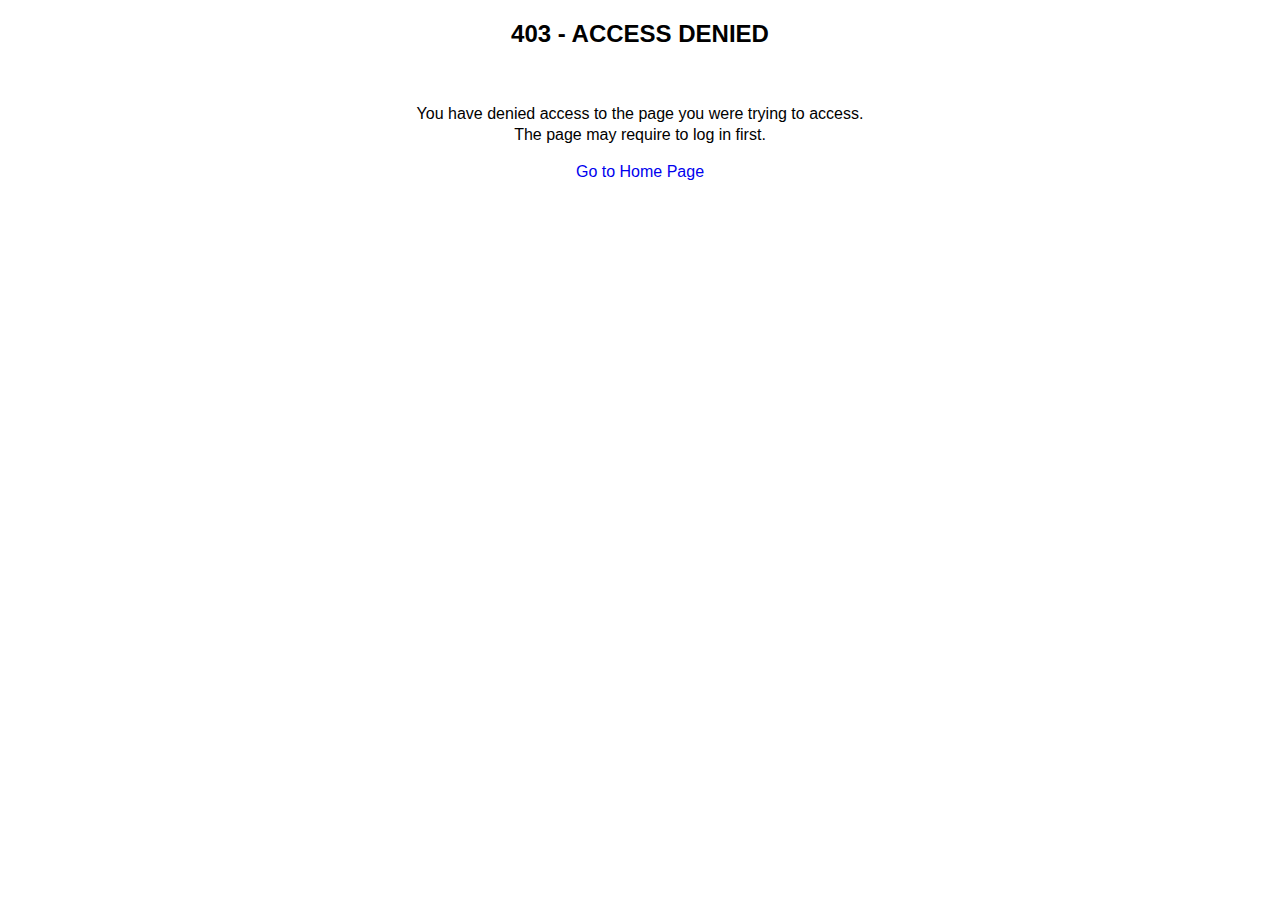
<file: error/error-403.htm>
﻿<!DOCTYPE html PUBLIC "-//W3C//DTD XHTML 1.0 Transitional//EN" "http://www.w3.org/TR/xhtml1/DTD/xhtml1-transitional.dtd">

<html xmlns="http://www.w3.org/1999/xhtml">
<head>
    <title>403 - Access Denied | Willaston Church of England Primary School</title>
    <link rel="stylesheet" media="screen" href="../styles/main.css" />
    <link rel="stylesheet" media="print" href="../styles/main.css" />
    <link rel="shortcut icon" href="../images/browsericon.jpg" />
</head>
<body>

<div class="outerbody">

        <div class="eventbackground">

            <div class="eventtext">
                <br />
                <h1 style="text-align:center">403 - Access Denied</h1>
                <br />
                <p style="text-align:center">You have denied access to the page you were trying to access. <br />The page may require to log in first. </p>
 
                <p style="text-align:center">
                <a href="../default.aspx" >Go to Home Page</a>
                </p>
        
            </div>
    </div>
    <div class="eventbackgroundbottom"></div>
</div>

</body>
</html>
</file>
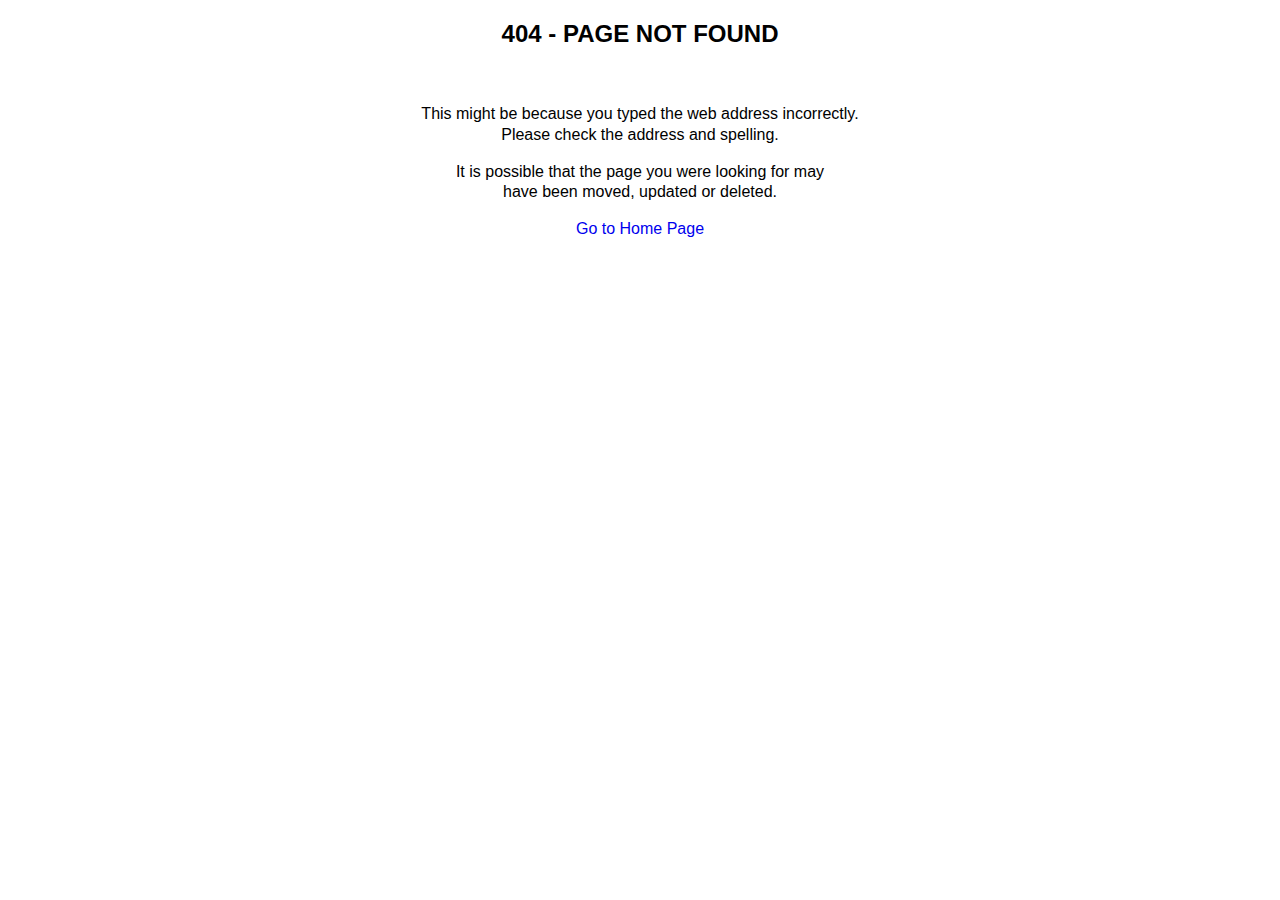
<file: error/error-404.htm>
﻿<!DOCTYPE html PUBLIC "-//W3C//DTD XHTML 1.0 Transitional//EN" "http://www.w3.org/TR/xhtml1/DTD/xhtml1-transitional.dtd">

<html xmlns="http://www.w3.org/1999/xhtml">
<head>
    <title>404 - Page Not Found | Willaston Church of England Primary School</title>
    <link rel="stylesheet" media="screen" href="../styles/main.css" />
    <link rel="stylesheet" media="print" href="../styles/main.css" />
    <link rel="shortcut icon" href="../images/browsericon.jpg" />
</head>
<body>

    <div class="outerbody">

        <div class="eventbackground">

            <div class="eventtext">
            <br />
            <h1 style="text-align:center">404 - Page Not Found</h1>
            <br />
            <p style="text-align:center">This might be because you typed the web address incorrectly. <br />Please check the address and spelling.</p>
            <p style="text-align:center">It is possible that the page you were looking for may <br />have been moved, updated or deleted.</p>

            <p style="text-align:center">
            <a href="../default.aspx" >Go to Home Page</a>
            </p>
          </div>
        </div>
        <div class="eventbackgroundbottom">

    </div>

</body>
</html>
</file>
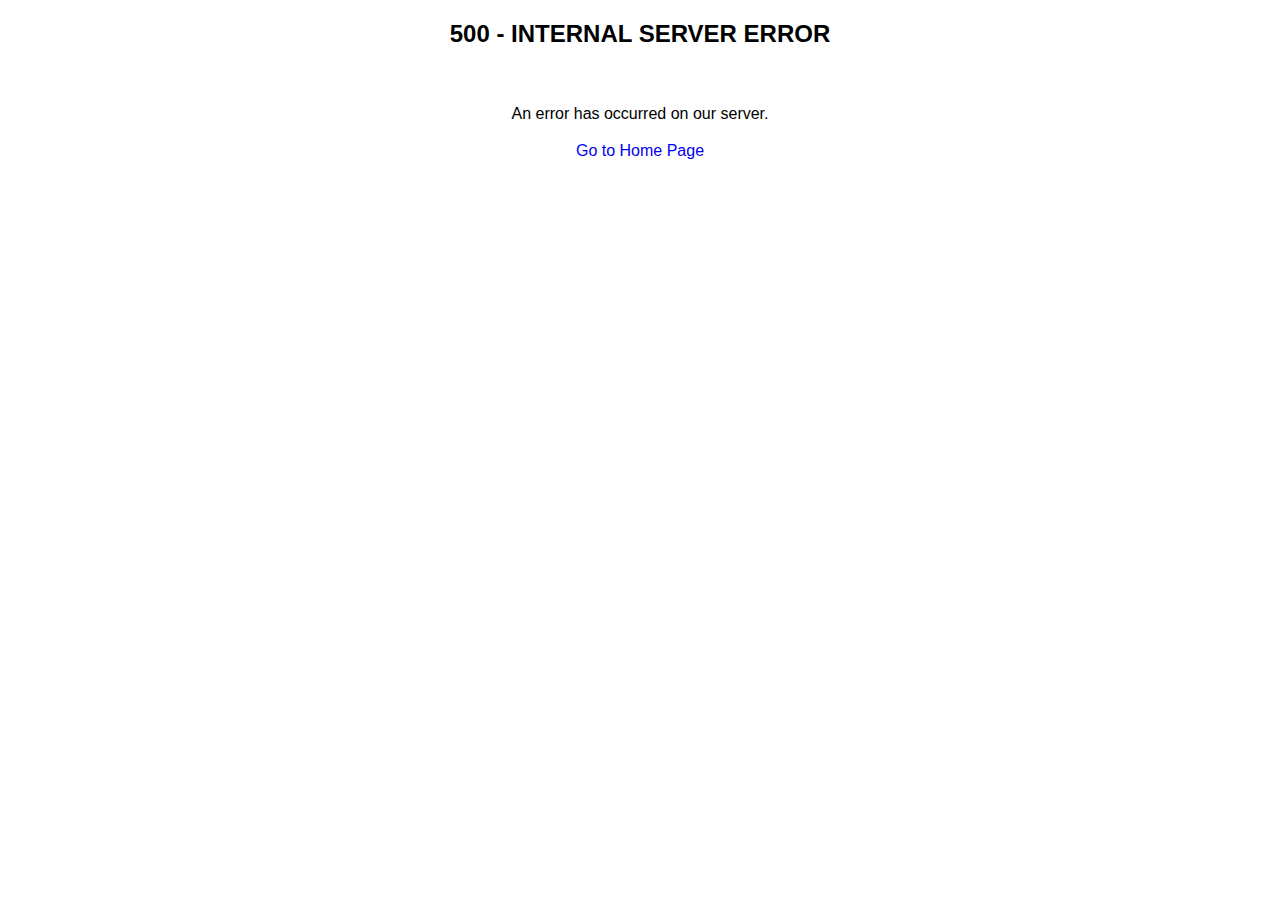
<file: error/error-500.htm>
﻿<!DOCTYPE html PUBLIC "-//W3C//DTD XHTML 1.0 Transitional//EN" "http://www.w3.org/TR/xhtml1/DTD/xhtml1-transitional.dtd">

<html xmlns="http://www.w3.org/1999/xhtml">
<head>
    <title>500 - Internal Server Error | Willaston Church of England Primary School</title>
    <link rel="stylesheet" media="screen" href="../styles/main.css" />
    <link rel="stylesheet" media="print" href="../styles/main.css" />
    <link rel="shortcut icon" href="../images/browsericon.jpg" />
</head>
<body>

    <div class="outerbody">

        <div class="eventbackground">

            <div class="eventtext">
                <br />
                <h1 style="text-align:center">500 - Internal Server Error</h1>
                <br />
                <p style="text-align:center">An error has occurred on our server.</p>
        
                <p style="text-align:center">
                <a href="../default.aspx" >Go to Home Page</a>
                </p>
            </div>
        </div>
        <div class="eventbackgroundbottom"></div>
</div>

</body>
</html>
</file>
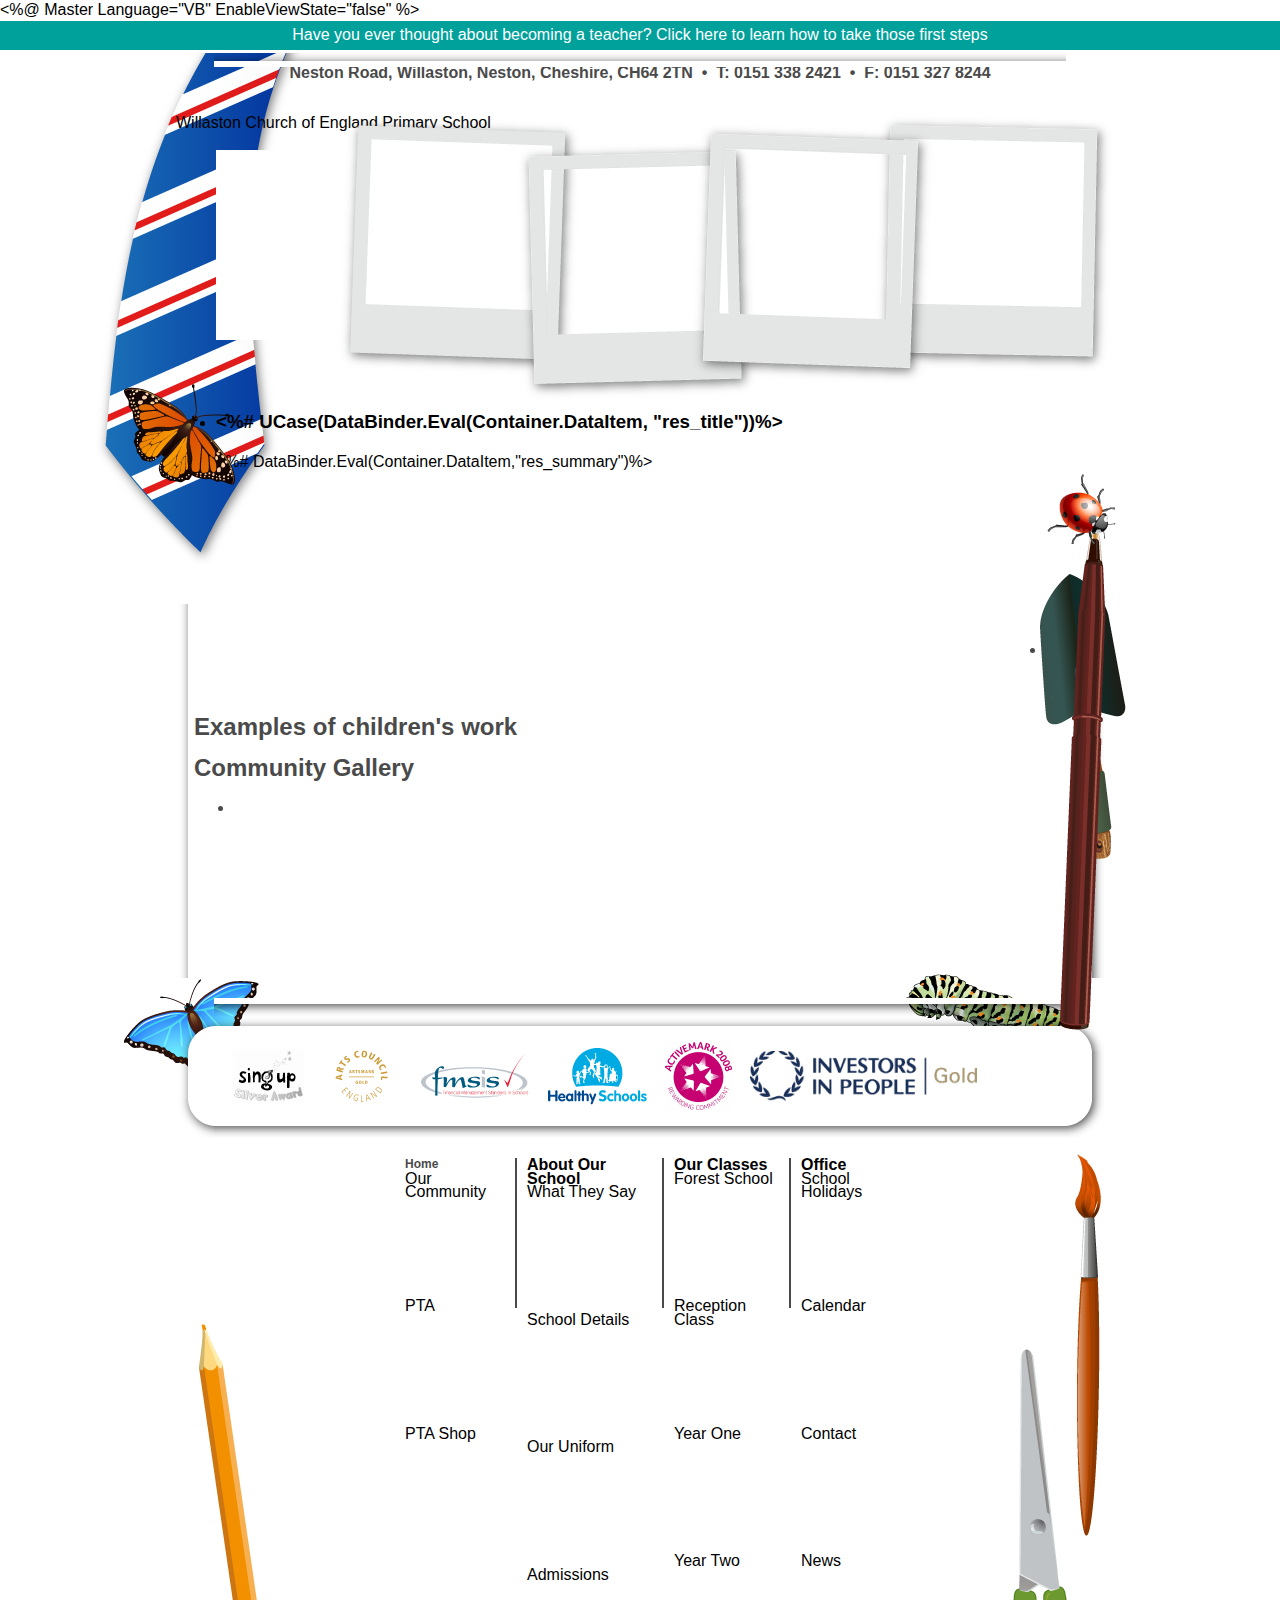
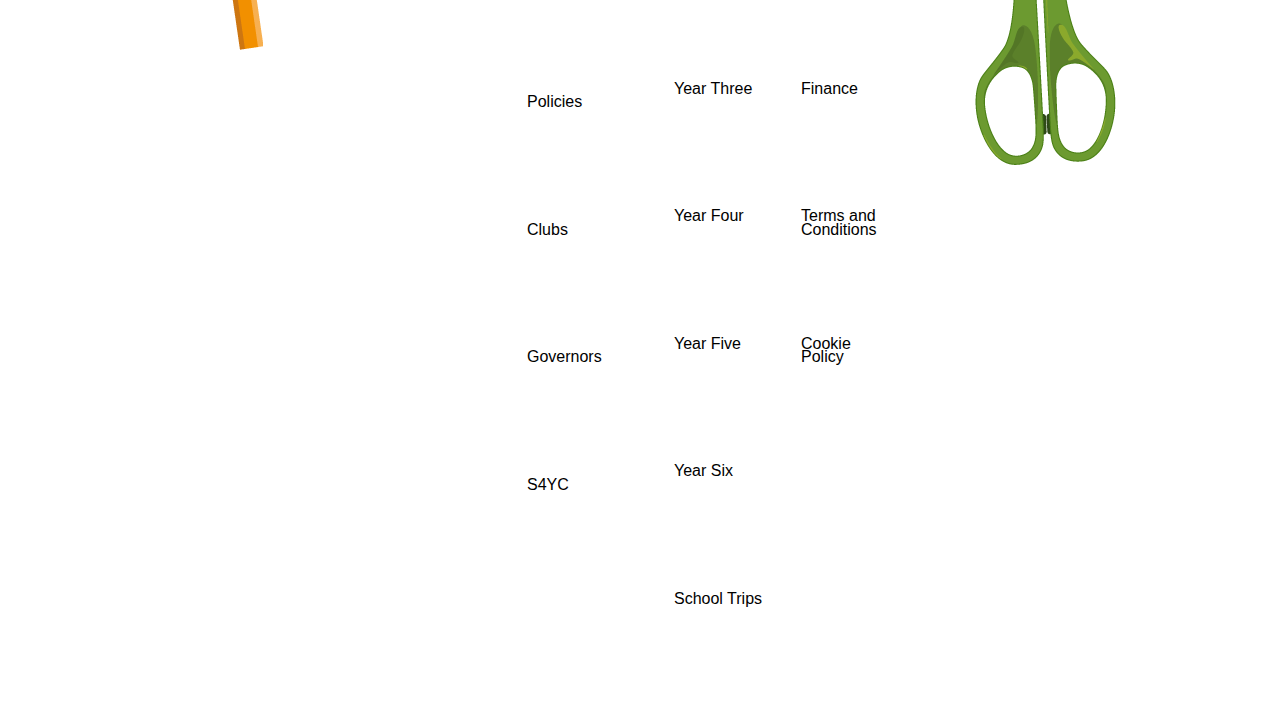
<file: masterpages/main.master.html>
﻿<%@ Master Language="VB" EnableViewState="false" %>

<!DOCTYPE html PUBLIC "-//W3C//DTD XHTML 1.0 Transitional//EN" "http://www.w3.org/TR/xhtml1/DTD/xhtml1-transitional.dtd">

<script runat="server">
    

    Protected Sub photoRPT_ItemDataBound(sender As Object, e As System.Web.UI.WebControls.RepeaterItemEventArgs)
        If e.Item.ItemType = ListItemType.Item Or e.Item.ItemType = ListItemType.AlternatingItem Then
            Dim photoHL As HyperLink = DirectCast(e.Item.FindControl("photoHL"), HyperLink)
            photoHL.NavigateUrl = "http://admin.liquidclients.co.uk/writedir/images/" & e.Item.DataItem("file_title")
            photoHL.Attributes.Add("rel", "lightbox")
            photoHL.Attributes.Add("style", "background-image: url(http://admin.liquidclients.co.uk/writedir/images/thumb/" & e.Item.DataItem("file_title") & ");")
        End If
    End Sub

    Protected Sub newstickerRPT_ItemDataBound(sender As Object, e As System.Web.UI.WebControls.RepeaterItemEventArgs)
        If e.Item.ItemType = ListItemType.Item Or e.Item.ItemType = ListItemType.AlternatingItem Then
            DirectCast(e.Item.FindControl("newsHL"), HyperLink).NavigateUrl = "~/office/default.aspx?id=news&item=" & e.Item.DataItem("pageurl")
        End If
    End Sub

    Protected Sub fileRPT_ItemDataBound(sender As Object, e As System.Web.UI.WebControls.RepeaterItemEventArgs)
        If e.Item.ItemType = ListItemType.Item Or e.Item.ItemType = ListItemType.AlternatingItem Then
            Dim str As String = e.Item.DataItem("file_displaytitle")
            str = Left(str, InStrRev(str, "(", -1, CompareMethod.Binary)-1)
            DirectCast(e.Item.FindControl("fileHL"), HyperLink).Text = str
        End If
    End Sub

    Protected Sub polaroidsRPT_ItemDataBound(sender As Object, e As System.Web.UI.WebControls.RepeaterItemEventArgs)
        If e.Item.ItemType = ListItemType.Item Or e.Item.ItemType = ListItemType.AlternatingItem Then
            Dim i As Integer = e.Item.ItemIndex
            If i / 4 > 0 Then i = Math.Floor(i - (Math.Floor(i / 4) * 4))
            i = i + 1
            Dim polaroidLI As HtmlGenericControl = DirectCast(e.Item.FindControl("polaroidLI"), HtmlGenericControl)
            
            polaroidLI.Attributes.Add("class", "polaroid" & i)
            polaroidLI.Attributes.Add("style", "background-image:url(http://admin.liquidclients.co.uk/writedir/images/thumb/" & e.Item.DataItem("file_title") & ");")
        End If
    End Sub
</script>

<html xmlns="http://www.w3.org/1999/xhtml">
<head runat="server">
    <title></title>
    <meta name="author" content="Liquid Solution" />

    <!-- required for mobile -->
    <meta charset="UTF-8" />
    <meta name="viewport" content="width=device-width, minimum-scale=1.0, maximum-scale=1.0" /> 
    <!-- stylesheets -->
    <link type="text/css" rel="stylesheet" href="http://fast.fonts.com/cssapi/5a9a6c56-2dc2-4f74-a767-16bdc6f12f5c.css"/>
    <link href="../styles/combined.css?v=1.1" rel="stylesheet" type="text/css" />
    
    <script src="https://ajax.googleapis.com/ajax/libs/jquery/1.7.2/jquery.min.js" type="text/javascript"></script>
    <script src="../script/jquery.innerfade.min.js" type="text/javascript"></script>
    <link rel="apple-touch-icon" href="../images/apple-touch-icon.png" />
    <asp:ContentPlaceHolder id="head" runat="server">
    </asp:ContentPlaceHolder>
    <script type="text/javascript">
        var _gaq = _gaq || [];
        _gaq.push(['_setAccount', 'UA-34165747-1']);
        _gaq.push(['_trackPageview']);

        (function () {
            var ga = document.createElement('script'); ga.type = 'text/javascript'; ga.async = true;
            ga.src = ('https:' == document.location.protocol ? 'https://ssl' : 'http://www') + '.google-analytics.com/ga.js';
            var s = document.getElementsByTagName('script')[0]; s.parentNode.insertBefore(ga, s);
        })();
    </script> 
    
</head>
<body id="body" runat="server">
    <form id="form1" runat="server">
        <div class="banner-top">
            <div class="outerbody">
                Have you ever thought about becoming a teacher? <asp:hyperlink runat="server" NavigateUrl="~/about-our-school/default.aspx?id=school-direct">Click here</asp:hyperlink> to learn how to take those first steps
            </div>
        </div>
        <div class="outerbody">
            <div class="contact_top">Neston Road, Willaston, <wbr>&#8203;<span class="nobr">Neston, Cheshire, CH64 2TN&nbsp;&nbsp;</span></wbr><wbr><span class="nobr">&#8203;&bull;&nbsp;&nbsp;T: 0151 338 2421&nbsp;&nbsp;</span></wbr><wbr><span class="nobr">&#8203;&bull;&nbsp;&nbsp;F: 0151 327 8244</span></ wbr></div>
            <div class="header">
                <asp:hyperlink runat="server" ID="logoHL" NavigateUrl="~/Default.aspx" CssClass="logo">Willaston Church of England Primary School</asp:hyperlink>
                <asp:Repeater runat="server" ID="polaroidsRPT" OnItemDataBound="polaroidsRPT_ItemDataBound">
                    <HeaderTemplate>
                        <ul class="polaroids">
                    </HeaderTemplate>
                    <ItemTemplate>
                        <li runat="server" id="polaroidLI"></li>
                    </ItemTemplate>
                    <FooterTemplate>
                        </ul>
                    </FooterTemplate>
                </asp:Repeater>
                <div class="frame1"></div>
                <div class="frame2"></div>
                <div class="frame3"></div>
                <div class="frame4"></div>
            </div>
            <asp:Panel runat="server" ID="tickerPNL" CssClass="ticker" Visible="false">
                <div class="t_tl"></div>
                <div class="t_t"></div>
                <div class="t_tfill"></div>
                <div class="t_tr"></div>
                <div class="t_l"></div>
                <div class="t_lfill"></div>
                <div class="t_r"></div>
                <div class="t_rfill"></div>
                <div class="t_wb">
                    <asp:repeater runat="server" ID="newstickerRPT" OnItemDataBound="newstickerRPT_ItemDataBound">
                        <HeaderTemplate>
                            <div class="ticker" id="newsticker-jcarousellite" style="top: 5px; height: 50px;">
                                <ul>
                        </HeaderTemplate>
                        <ItemTemplate>
                            <li><asp:hyperlink runat="server" ID="newsHL"><h3><%# UCase(DataBinder.Eval(Container.DataItem, "res_title"))%></h3>
                            <p><%# DataBinder.Eval(Container.DataItem,"res_summary")%></p></asp:hyperlink></li>
                        </ItemTemplate>
                        <FooterTemplate>
                            </ul></div>
                        </FooterTemplate>
                    </asp:repeater>
                </div>
                <div class="t_bl"></div>
                <div class="t_b"></div>
                <div class="t_bfill"></div>
                <div class="t_br"></div>    
            </asp:Panel>
            <div class="primarynav">
                <asp:HyperLink ID="homeHL" runat="server" CssClass="homemenu" NavigateUrl="~/" Text="Home" />
                <asp:HyperLink ID="aboutHL" runat="server" CssClass="aboutmenu" NavigateUrl="~/about-our-school/" Text="About Our School" />
                <asp:HyperLink ID="classesHL" runat="server" CssClass="classesmenu" NavigateUrl="~/our-classes/" Text="Our Classes" />
                <asp:HyperLink ID="officeHL" runat="server" CssClass="officemenu" NavigateUrl="~/office/" Text="Office" />
                <asp:HyperLink ID="communityHL" runat="server" CssClass="communitymenu" NavigateUrl="~/our-community/" Text="Our Community" />
                <asp:HyperLink ID="ptaHL" runat="server" CssClass="ptamenu" NavigateUrl="~/pta-shop/" Text="PTA Shop" />
                <br class="clear" />
            </div>
            
            <div runat="server" id="contentID">
                <div class="div_tl"></div>
                <div class="div_tb"></div>
                <div class="div_t"></div>
                <div class="div_tr"></div>
                <div class="content_outer">
                    <div class="content">
					 <h1 class="padmeH1"><asp:Literal ID="mpTitleLT" runat="server" Visible="false" /></h1>
                        <asp:Panel runat="server" ID="mapPNL" CssClass="map" Visible="false">
                            <asp:HyperLink runat="server" ID="map_forestHL" CssClass="map_forest" NavigateUrl="~/our-classes/Default.aspx?id=forest-school"></asp:HyperLink>
                            <asp:HyperLink runat="server" ID="map_officeHL" CssClass="map_office" NavigateUrl="~/office/"></asp:HyperLink>
                            <asp:HyperLink runat="server" ID="map_receptionHL" CssClass="map_reception" NavigateUrl="~/our-classes/Default.aspx?id=reception-class"></asp:HyperLink>
                            <asp:HyperLink runat="server" ID="map_tripsHL" CssClass="map_trips" NavigateUrl="~/our-classes/Default.aspx?id=school-trips"></asp:HyperLink>
                            <asp:HyperLink runat="server" ID="map_year1HL" CssClass="map_year1" NavigateUrl="~/our-classes/Default.aspx?id=year-one"></asp:HyperLink>
                            <asp:HyperLink runat="server" ID="map_year2HL" CssClass="map_year2" NavigateUrl="~/our-classes/Default.aspx?id=year-two"></asp:HyperLink>
                            <asp:HyperLink runat="server" ID="map_year3HL" CssClass="map_year3" NavigateUrl="~/our-classes/Default.aspx?id=year-three"></asp:HyperLink>
                            <asp:HyperLink runat="server" ID="map_year4HL" CssClass="map_year4" NavigateUrl="~/our-classes/Default.aspx?id=year-four"></asp:HyperLink>
                            <asp:HyperLink runat="server" ID="map_year5HL" CssClass="map_year5" NavigateUrl="~/our-classes/Default.aspx?id=year-five"></asp:HyperLink>
                            <asp:HyperLink runat="server" ID="map_year6HL" CssClass="map_year6" NavigateUrl="~/our-classes/Default.aspx?id=year-six"></asp:HyperLink>
                            <asp:HyperLink runat="server" ID="map_churchHL" CssClass="map_church" NavigateUrl="~/our-community/Default.aspx"></asp:HyperLink>
                        </asp:Panel>
                        <div class="submenu_center">
                        <asp:ContentPlaceHolder id="ContentPlaceHolder_SubMenu" runat="server">
                        </asp:ContentPlaceHolder>
                        </div>

                        <div class="content_inner curved">
                            
                            <asp:ContentPlaceHolder id="ContentPlaceHolder1" runat="server">
                            </asp:ContentPlaceHolder>

                            <asp:Repeater runat="server" ID="fileRPT" OnItemDataBound="fileRPT_ItemDataBound">
                                <HeaderTemplate>
                                    <ul class="redlist">
                                </HeaderTemplate>
                                <ItemTemplate>
                                    <li><asp:HyperLink runat="server" ID="fileHL" navigateurl='<%# "http://admin.liquidclients.co.uk/writedir/files/" & DataBinder.Eval(Container.DataItem,"file_title")%>'></asp:HyperLink></li>
                                </ItemTemplate>
                                <FooterTemplate>
                                    </ul>
                                </FooterTemplate>
                            </asp:Repeater>
                        </div>
                        <br class="clear" />
                        <asp:Panel runat="server" ID="galleryPNL" Visible="true" CssClass="gallery curved">
                            <asp:Panel runat="server" ID="classesPNL">
                                <h2>Examples of children's work</h2>
                            </asp:Panel>
                            <asp:Panel runat="server" ID="communityPNL" Visible="false">
                                <h2>Community Gallery</h2>
                            </asp:Panel>
                            <asp:Repeater runat="server" ID="photoRPT" OnItemDataBound="photoRPT_ItemDataBound">
                                <HeaderTemplate>
                                    <div class="infiniteCarousel">
                                      <div class="wrapper">
                                        <ul>
                                </HeaderTemplate>
                                <ItemTemplate>
                                            <li><asp:hyperlink runat="server" ID="photoHL"></asp:hyperlink></li>
                                </ItemTemplate>
                                <FooterTemplate>
                                            </ul>        
                                        </div>
                                        <br class="clear" />
                                        <asp:HyperLink runat="server" ID="nextHL" CssClass="scroll forward" NavigateUrl="" Text="&gt;"></asp:HyperLink>
                                        <asp:HyperLink runat="server" ID="backHL" CssClass="scroll back" NavigateUrl="" Text="&lt;"></asp:HyperLink>
                                    </div>
                                </FooterTemplate>
                            </asp:Repeater>
                            
                            <br class="clear" />
                        </asp:Panel>
                        <br class="clear" />
                        <asp:HyperLink runat="server" ID="newsletterHL" Visible="false" CssClass="newsletter" Target="_blank"></asp:HyperLink>
                        
                        <div class="pencil" runat="server" id="pencilDIV" visible="false"></div>
                        <div class="paintbrush" runat="server" id="paintbrushDIV" visible="false"></div>
                        <div class="scissors" runat="server" id="scissorsDIV" visible="false"></div>
                        <div class="trowel" runat="server" id="trowelDIV" visible="false"></div>
                        <div class="pen" runat="server" id="penDIV" visible="false"></div>
                        <div class="ladybird" runat="server" id="ladybirdDIV" visible="false"></div>
                        <div class="butterfly_1" runat="server" id="butterfly1DIV" visible="false"></div>
                        <div class="butterfly_2" runat="server" id="butterfly2DIV" visible="false"></div>
                        <br class="clear" />
                    </div>
                    <div class="div_bl"></div>
                    <div class="div_bb"></div>
                    <div class="div_b"></div>
                    <div class="div_br"></div>
                </div>
                <br class="clear" />
                
            </div>
            <br class="clear" />
            <div class="accreditations">
                <div class="ac_tl"></div>
                <div class="ac_t"></div>
                <div class="ac_tfill"></div>
                <div class="ac_tr"></div>
                <div class="ac_l"></div>
                <div class="ac_lfill"></div>
                <div class="ac_r"></div>
                <div class="ac_rfill"></div>
                <div class="ac_wb">
                
                    <div class="accreditation2"></div>
                    <div class="accreditation3"></div>
                    <div class="accreditation4"></div>
                    <div class="accreditation5"></div>
                    <div class="accreditation6"></div>
                    <div class="accreditation7"></div>
                </div>
                <div class="ac_bl"></div>
                <div class="ac_b"></div>
                <div class="ac_bfill"></div>
                <div class="ac_br"></div>
                <div class="caterpillar" runat="server" id="caterpillarDIV" visible="false"></div>
            </div>
            <div class="footer">
                <ul>
                    <li class="col1">
                        <a href="../default.aspx">Home</a>
                        <ul>
                            <li><asp:hyperlink runat="server" ID="f1" NavigateUrl="~/our-community/">Our Community</asp:hyperlink></li>
                            <li><asp:hyperlink runat="server" ID="f2" NavigateUrl="~/pta-shop/">PTA</asp:hyperlink></li>
                            <li><asp:hyperlink runat="server" ID="f28" NavigateUrl="http://www.willastonpta.co.uk/">PTA Shop</asp:hyperlink></li>
                        </ul>
                    </li>
                    <li class="col2">
                        <asp:hyperlink runat="server" ID="f3" NavigateUrl="~/about-our-school/">About Our School</asp:hyperlink>
                        <ul>
                            <li><asp:hyperlink runat="server" ID="f4" NavigateUrl="~/about-our-school/default.aspx?id=what-they-say">What They Say</asp:hyperlink></li>
                            <li><asp:hyperlink runat="server" ID="f5" NavigateUrl="~/about-our-school/default.aspx?id=school-details">School Details</asp:hyperlink></li>
                            <li><asp:hyperlink runat="server" ID="f6" NavigateUrl="~/about-our-school/default.aspx?id=our-uniform">Our Uniform</asp:hyperlink></li>
                            <li><asp:hyperlink runat="server" ID="f25" NavigateUrl="~/about-our-school/default.aspx?id=admissions">Admissions</asp:hyperlink></li>
                            <li><asp:hyperlink runat="server" ID="f7" NavigateUrl="~/about-our-school/default.aspx?id=policies">Policies</asp:hyperlink></li>
                            <li><asp:hyperlink runat="server" ID="f8" NavigateUrl="~/about-our-school/default.aspx?id=clubs">Clubs</asp:hyperlink></li>
                            <li><asp:hyperlink runat="server" ID="f9" NavigateUrl="~/about-our-school/default.aspx?id=governors">Governors</asp:hyperlink></li>
                            <li><asp:hyperlink runat="server" ID="f10" NavigateUrl="~/about-our-school/default.aspx?id=s4yc">S4YC</asp:hyperlink></li>
                        </ul>
                    </li>
                    <li class="col3">
                        <asp:hyperlink runat="server" ID="f24" NavigateUrl="~/our-classes/">Our Classes</asp:hyperlink>
                        <ul>
                            <li><asp:hyperlink runat="server" ID="f11" NavigateUrl="~/our-classes/default.aspx?id=forest-school">Forest School</asp:hyperlink></li>
                            <li><asp:hyperlink runat="server" ID="f12" NavigateUrl="~/our-classes/default.aspx?id=reception-class">Reception Class</asp:hyperlink></li>
                            <li><asp:hyperlink runat="server" ID="f13" NavigateUrl="~/our-classes/default.aspx?id=year-one">Year One</asp:hyperlink></li>
                            <li><asp:hyperlink runat="server" ID="f14" NavigateUrl="~/our-classes/default.aspx?id=year-two">Year Two</asp:hyperlink></li>
                            <li><asp:hyperlink runat="server" ID="f15" NavigateUrl="~/our-classes/default.aspx?id=year-three">Year Three</asp:hyperlink></li>
                            <li><asp:hyperlink runat="server" ID="f16" NavigateUrl="~/our-classes/default.aspx?id=year-four">Year Four</asp:hyperlink></li>
                            <li><asp:hyperlink runat="server" ID="f17" NavigateUrl="~/our-classes/default.aspx?id=year-five">Year Five</asp:hyperlink></li>
                            <li><asp:hyperlink runat="server" ID="f18" NavigateUrl="~/our-classes/default.aspx?id=year-six">Year Six</asp:hyperlink></li>
                            <li><asp:hyperlink runat="server" ID="f19" NavigateUrl="~/our-classes/default.aspx?id=school-trips">School Trips</asp:hyperlink></li>
                        </ul>
                    </li>
                    <li class="col4">
                        <asp:hyperlink runat="server" ID="f20" NavigateUrl="~/office/">Office</asp:hyperlink>
                        <ul>
                        
                            <li><asp:hyperlink runat="server" ID="f27" NavigateUrl="~/office/default.aspx?id=calendar">School Holidays</asp:hyperlink></li>
                            <li><asp:hyperlink runat="server" ID="f21" NavigateUrl="~/office/default.aspx?id=willaston-school-calendar">Calendar</asp:hyperlink></li>
                            <li><asp:hyperlink runat="server" ID="f22" NavigateUrl="~/office/default.aspx?id=contact">Contact</asp:hyperlink></li>
                            <li><asp:hyperlink runat="server" ID="f23" NavigateUrl="~/office/default.aspx?id=news">News</asp:hyperlink></li>
                            <li><asp:hyperlink runat="server" ID="f26" NavigateUrl="~/office/default.aspx?id=finance">Finance</asp:hyperlink></li>
                            <li><asp:hyperlink runat="server" ID="f29" NavigateUrl="~/office/default.aspx?id=terms-and-conditions">Terms and Conditions</asp:hyperlink></li>
                            <li><asp:hyperlink runat="server" ID="Hyperlink1" NavigateUrl="~/office/default.aspx?id=terms-and-conditions#cookie-policy">Cookie Policy</asp:hyperlink></li>
                        </ul>
                    </li>
                </ul>
                <br class="clear" />
            </div>
            <div class="tie"></div>            
        </div>
    <asp:Panel runat="server" ID="pageimagemaskPNL">
        <script>
            var imgs = $('img').not('.nowrap');
            $(imgs).wrap('<div class="contentimg">');
            $(imgs).before('<div class="frame_top"></div>')
            $(imgs).before('<div class="frame_bottom"></div>')
        </script>
    </asp:Panel>
    
    </form> 
    
   
</body>
</html>
</file>
<file: styles/main.css>
﻿html 
{
    min-width: 320px;
}

body 
{
	font-family: Helvetica, Verdana, Arial,  sans-serif;
	font-size: 100%;
	line-height: 1.3em;
	color: #000000;
	margin:0;
	padding:0;
}

.outerbody
{
    margin: auto;
    position:relative;
}

h1
{
    margin-top: 00px;
    margin-bottom: 00px;
    font-family: "Comic Sans MS", "Comic Sans W01 Regular", Sans-Serif;
    text-transform:uppercase;
    font-size:1.5em;
    line-height:110%;
    margin-bottom:20px;
}

h1 span
{
    display: none;
}

a
{
    text-decoration: none;
}

a:hover
{
    text-decoration: underline;
}

.clear
{
    clear: both;
    line-height:0;
    height:0;
}

.primarynav 
{
    position:relative;
    margin: 0 auto 0 auto;
    top: 0;
    left: 0;
}

.primarynav a
{
	display: block;
	text-indent: -5000px; /* hyperlink text */
	float:left;	
}

.nobr 
{
    white-space:nowrap;
}

/* LOGO, CONTACT AND POLAROIDS */

.logo 
{
    background-image: url(../images/common/school_badge.png);
    background-size: contain;
    background-repeat: no-repeat;
    text-indent: -5000px;
    float:left;
    z-index:5;
    position:relative;
    display:block;
}

.header 
{
    position:relative;
}

.contact_top 
{
    font-weight: bold;
    color: #4A4A4A;
    text-align:center;
    margin-bottom:30px;
    padding-top:10px;
    font-size:1em;
}

.polaroids li
{
    width:190px;
    height:190px;
    list-style:none;
    position:absolute;        
}

.frame1 
{
    height: 266px;
    width: 248px;
    background-image:url(../images/polaroids/polaroid_mask_a.png);
    position:absolute;
    z-index:4;
}

.frame2 
{
    height: 263px;
    width: 245px;
    z-index:6;
    background-image:url(../images/polaroids/polaroid_mask_b.png);
    position:absolute;
}

.frame3 
{
    height: 267px;
    width: 247px;
    z-index:10;
    background-image:url(../images/polaroids/polaroid_mask_c.png);
    position:absolute;
}

.frame4 
{
    height: 262px;
    width: 243px;
    z-index:8;
    background-image:url(../images/polaroids/polaroid_mask_d.png);
    position:absolute;
}

.polaroid1
{
    z-index:3; 
    background: no-repeat center center;
}

.polaroid2
{
    z-index:5;
}

.polaroid3
{
    z-index:9;
}

.polaroid4 
{
    z-index:7;
}

.tie 
{
    position:absolute;
    width: 213px;
    height: 528px;
    background-image: url(../images/common/tie.png);
    left:-80px;
    top:0;
    z-index:-100;
    
}


/* PAGE BACKGROUNDS */

.bg_paint, .bg_grass, .bg_office 
{
    background: repeat top center;
}

.bg_paint
{
    background-image: url(../images/backgrounds/paint.jpg);
}

.bg_grass 
{
    background-image: url(../images/backgrounds/grass.jpg);
}

.bg_office 
{
    background-image: url(../images/backgrounds/office.jpg);
}


/* MAIN CONTENT BOX */

.content_wrapper 
{
    margin:-14px auto 0 auto;
    position:relative;
    left: 0;
    top: 0;
}

.content_outer 
{
    position:relative;
    top:34px; 
}

.content 
{
    position:relative;
    padding: 0 20px 0 0;
    margin-left:18px;
    color: #4A4A4A;
    font-size: 1em;
}

.content_inner
{
    float:right;
    padding:20px 20px 20px 20px;
	background-color:#FFFFFF;
	
}

.content a, .content a:visited
{
    color: #4A4A4A;
    text-decoration: none;
    word-wrap:break-word;
}

.content a:hover 
{
    text-decoration: underline;
}

.content p 
{
    max-width:100%;
    word-wrap: break-word;
}

.curved
{
    -moz-border-radius: 30px;
	-webkit-border-radius: 30px;
	border-radius: 30px;
	behavior: url(border-radius.htc);
}

.div_tl, .div_tr, .div_bl, .div_br
{
    position:absolute;
    width: 38px;
    height: 38px;
    z-index:100;
}

.div_tl
{
    top:-4px;
}

.div_tr
{
    top:-4px;
    right:0;
}

.div_tb
{
    height:18px;
    top:-4px;
    position:absolute;
    left:38px;
    background: url(../images/tabs/border_top.png);
}

.div_t
{
    position:absolute;
    left:38px;
    top:14px;
    height:20px;
}

.div_bl
{
    left:0;
}

.div_br
{
    right:0;   
}

.div_bb
{
    height:18px;
    position:absolute;
    left:38px;
    bottom:-38px;
    background: url(../images/tabs/border_bottom.png);
}

.div_b
{
    position:absolute;
    width:852px;
    left:38px;
    height:20px;
}

.img_left 
{
    float:left;
    padding: 0 15px 15px 0;
}

.img_right
{
    float:right;
    padding: 0 0 15px 15px;
}

.content ul 
{
    list-style-type:disc;
}

/* SUB MENU */

.submenu 
{
    width:120px;
    float:left;
    margin-left:20px;
}


/* ACCREDITATIONS */

.accreditations 
{
    position:relative;
    margin: 70px auto 0 auto;
}

.ac_tl 
{
    background: url(../images/tabs/white_corner_tl.png);   
}

.ac_t 
{
    height:12px;
    background: url(../images/tabs/top_shadow.png);
    position: absolute;
    left:38px;
    top:0;   
}

.ac_tfill, .ac_bfill, .ac_lfill, .ac_rfill
{
    background-color: #FFFFFF;
    position: absolute;
}

.ac_tfill, .ac_bfill 
{
    height:26px;
    left:38px;
}

.ac_tfill 
{
    top:12px;   
}

.ac_bfill 
{
    bottom:12px;   
}

.ac_lfill, .ac_rfill 
{
    width: 26px;
    top:38px;
}
.ac_lfill 
{
    left:12px;   
}

.ac_rfill 
{
    right:12px;   
}

.ac_b 
{
    height:12px;
    background: url(../images/tabs/bottom_shadow.png);
    position: absolute;
    left:38px;
    bottom:0;   
}

.ac_l 
{
    width:12px;
    background: url(../images/tabs/left_shadow.png);
    position:absolute;
    top:38px;
} 

.ac_r 
{
    width:12px;
    background: url(../images/tabs/right_shadow.png);
    position:absolute;
    top:38px;
    right:0;
} 

.ac_tr, .ac_bl, .ac_br, .ac_tl 
{
    width: 38px;
    height:38px;
}

.ac_tr 
{
    background: url(../images/tabs/white_corner_tr.png);
    right:0;
    position:absolute;
    top:0;
}

.ac_bl 
{
    background: url(../images/tabs/white_corner_bl.png);
    bottom:0px;
    position:absolute;
}

.ac_br 
{
    background: url(../images/tabs/white_corner_br.png);  
    bottom:0px;
    right:0px;
    position:absolute;
}

.ac_wb
{
    margin:-15px 38px -15px 38px;
    background-color:#FFFFFF;
    z-index:3;
    position:inherit;
}

.accreditation1, .accreditation2, .accreditation3, .accreditation4, .accreditation5, .accreditation6, .accreditation7
{
    float:left;
    background: no-repeat center center;
    height: 78px;
    margin-left:40px;
}

.accreditation1
{
    width:80px;
    background-image: url(../images/common/iqm.png);
    margin-left:0;
}

.accreditation2
{
    width:72px;
    background-image: url(../images/common/sing_up.png);
}

.accreditation3
{
    width:79px;
    background-image: url(../images/common/ace.png);
}

.accreditation4
{
    width:111px;
    background-image: url(../images/common/fmsis.png);
}

.accreditation5
{
    width:99px;
    background-image: url(../images/common/healthy_schools.png);
}

.accreditation6
{
    width:67px;
    background-image: url(../images/common/activemark.png);
}

.accreditation7
{
    width:93px;
    background-image: url(../images/common/iip.png);
}


/* FOOTER */

.footer 
{
    display:block;
    margin: 20px auto 50px auto;
    height:150px;
}

.footer ul, .footer li  
{
    margin:0;
    padding:0;
    list-style:none;
}

.footer ul li
{
    float:left;
    clear:none;
    font-weight:bold;
    border-left: 2px solid #4A4A4A;
    padding-left:10px;
    line-height:0.85em;
    list-style:none;
}

.footer ul li ul li 
{
    font-weight:normal;
    border:none;
    margin-left:-10px;
    height:85%;
    clear:both;
    
}

.footer a 
{
    color: #4A4A4A;
    font-size:0.75em;
}

/* DECORATIONS */

.pencil
{
    background-image: url(../images/decoration/pencil.png);
    width: 64px;
    height: 326px;
    position:absolute;
    z-index: 101;
}

.paintbrush
{
    background-image: url(../images/decoration/paintbrush.png);
    width: 26px;
    height: 382px;
    position:absolute;
    z-index: 101;
}

.scissors
{
    background-image: url(../images/decoration/scissors.png);
    width: 141px;
    height: 416px;
    position:absolute;
    z-index: 101;
}

.butterfly_1
{
    background-image: url(../images/decoration/butterfly_1.png);
    width: 111px;
    height: 101px;
    position:absolute;
    z-index: 101;
    top:-220px;
    left:-70px;
}

.butterfly_2
{
    background-image: url(../images/decoration/butterfly_2.png);
    width: 135px;
    height: 89px;
    position:absolute;
    z-index: -1;
    bottom:-90px;
    left:-70px;
}

.caterpillar
{
    background-image: url(../images/decoration/caterpillar.png);
    width: 174px;
    height: 70px;
    position:absolute;
    z-index: -1;
    right:25px;
    top:-40px;
}

.ladybird
{
    background-image: url(../images/decoration/ladybird.png);
    width: 69px;
    height: 71px;
    position:absolute;
    z-index: 101;
    right:-30px;
    top:-130px;
}

.pen
{
    background-image: url(../images/decoration/pen.png);
    width: 46px;
    height: 506px;
    position:absolute;
    z-index: 101;
    right:-20px;
    top:-80px;
}

.trowel
{
    background-image: url(../images/decoration/trowel.png);
    width: 86px;
    height: 285px;
    position:absolute;
    z-index: 101;
    right:-40px;
    top:-30px;
}  

/* NEWSLETTER */

.newsletter
{
    display:block;
    margin:20px auto 0 auto;
    clear:right;
}  

/* PAGE IMAGES */
.contentimg 
{
    position:relative;     
    float:right;
    padding: 0 0 15px 15px;    
    margin-right:10px;
    margin-bottom:10px;
}
        
.contentimg img
{
    width:100%;
    float: none !important;
    padding:0 !important;
}
    
.contentimg .frame_top 
{
    position:absolute;
    top:0;
    z-index:5;
    height:25px;
}
        
.contentimg .frame_bottom
{
    position:absolute;
    bottom:0;
    z-index:5;
    height:25px;
}
    
.about .contentimg img 
{
    border-left: 6px solid #E11C1B;
    border-right: 6px solid #E11C1B;
}
    
.home .contentimg img 
{
    border-left: 6px solid #FFFFFF;
    border-right: 6px solid #FFFFFF;
}
    
.classes .contentimg img 
{
    border-left: 6px solid #008DCF;
    border-right: 6px solid #008DCF;
}
      
.office .contentimg img 
{
    border-left: 6px solid #D85B9D;
    border-right: 6px solid #D85B9D;
}
    
.community .contentimg img 
{
    border-left: 6px solid #58C56A;
    border-right: 6px solid #58C56A;
}
    
.pta .contentimg img 
{
    border-left: 6px solid #E36E00;
    border-right: 6px solid #E36E00;
}

.respy-Img {
	width:100%;
	height:auto;	
}
</file>
<file: styles/combined.css>
html 
{
    min-width: 320px;
}

body 
{
	font-family: Helvetica, Verdana, Arial,  sans-serif;
	font-size: 100%;
	line-height: 1.3em;
	color: #000000;
	margin:0;
	padding:0;
}

.outerbody
{
    margin: auto;
    position:relative;
}

h1
{
    margin-top: 00px;
    margin-bottom: 00px;
    font-family: "Comic Sans MS", "Comic Sans W01 Regular", Sans-Serif;
    text-transform:uppercase;
    font-size:1.5em;
    line-height:110%;
    margin-bottom:20px;
}

h1 span
{
    display: none;
}

a
{
    text-decoration: none;
}

a:hover
{
    text-decoration: underline;
}

.clear
{
    clear: both;
    line-height:0;
    height:0;
}

.primarynav 
{
    position:relative;
    margin: 0 auto 0 auto;
    top: 0;
    left: 0;
}

.primarynav a
{
	display: block;
	text-indent: -5000px; /* hyperlink text */
	float:left;	
}

.nobr 
{
    white-space:nowrap;
}

/* LOGO, CONTACT AND POLAROIDS */

.logo 
{
    background-image: url(../images/common/school_badge.png);
    background-size: contain;
    background-repeat: no-repeat;
    text-indent: -5000px;
    float:left;
    z-index:5;
    position:relative;
    display:block;
}

.header 
{
    position:relative;
}

.contact_top 
{
    font-weight: bold;
    color: #4A4A4A;
    text-align:center;
    margin-bottom:30px;
    padding-top:10px;
    font-size:1em;
}

.polaroids li
{
    width:190px;
    height:190px;
    list-style:none;
    position:absolute;   
    background-color:#FFF !important;     
    background: no-repeat center center;
    background-size:cover;
}

.frame1 
{
    height: 266px;
    width: 248px;
    background-image:url(../images/polaroids/polaroid_mask_a.png);
    position:absolute;
    z-index:4;
}

.frame2 
{
    height: 263px;
    width: 245px;
    z-index:6;
    background-image:url(../images/polaroids/polaroid_mask_b.png);
    position:absolute;
}

.frame3 
{
    height: 267px;
    width: 247px;
    z-index:10;
    background-image:url(../images/polaroids/polaroid_mask_c.png);
    position:absolute;
}

.frame4 
{
    height: 262px;
    width: 243px;
    z-index:8;
    background-image:url(../images/polaroids/polaroid_mask_d.png);
    position:absolute;
}

.polaroid1
{
    z-index:3; 
}

.polaroid2
{
    z-index:5;
}

.polaroid3
{
    z-index:9;
}

.polaroid4 
{
    z-index:7;
}

.tie 
{
    position:absolute;
    width: 213px;
    height: 528px;
    background-image: url(../images/common/tie.png);
    left:-80px;
    top:-16px;
    z-index:-100;
    
}


/* PAGE BACKGROUNDS */

.bg_paint, .bg_grass, .bg_office 
{
    background: repeat top center;
}

.bg_paint
{
    background-image: url(../images/backgrounds/paint.jpg);
}

.bg_grass 
{
    background-image: url(../images/backgrounds/grass.jpg);
}

.bg_office 
{
    background-image: url(../images/backgrounds/office.jpg);
}


/* MAIN CONTENT BOX */

.content_wrapper 
{
    margin:-14px auto 0 auto;
    position:relative;
    left: 0;
    top: 0;
}

.content_outer 
{
    position:relative;
    top:34px; 
}

.content 
{
    position:relative;
    padding: 0 20px 0 0;
    margin-left:18px;
    color: #4A4A4A;
    font-size: 1em;
}

.content_inner
{
    float:right;
    padding:20px 20px 20px 20px;
	background-color:#FFFFFF;
    overflow:auto;
	
}

.content a, .content a:visited
{
    color: #4A4A4A;
    text-decoration: none;
    word-wrap:break-word;
}

.content a:hover 
{
    text-decoration: underline;
}

.content p 
{
    max-width:100%;
    word-wrap: break-word;
}

.curved
{
    -moz-border-radius: 30px;
	-webkit-border-radius: 30px;
	border-radius: 30px;
	behavior: url(border-radius.htc);
}

.div_tl, .div_tr, .div_bl, .div_br
{
    position:absolute;
    width: 38px;
    height: 38px;
    z-index:100;
}

.div_tl
{
    top:-4px;
}

.div_tr
{
    top:-4px;
    right:0;
}

.div_tb
{
    height:18px;
    top:-4px;
    position:absolute;
    left:38px;
    background: url(../images/tabs/border_top.png);
}

.div_t
{
    position:absolute;
    left:38px;
    top:14px;
    height:20px;
}

.div_bl
{
    left:0;
}

.div_br
{
    right:0;   
}

.div_bb
{
    height:18px;
    position:absolute;
    left:38px;
    bottom:-38px;
    background: url(../images/tabs/border_bottom.png);
}

.div_b
{
    position:absolute;
    width:852px;
    left:38px;
    height:20px;
}

.img_left 
{
    float:left;
    padding: 0 15px 15px 0;
}

.img_right
{
    float:right;
    padding: 0 0 15px 15px;
}

.content ul 
{
    list-style-type:disc;
}

/* SUB MENU */

.submenu 
{
    width:120px;
    float:left;
    margin-left:20px;
}


/* ACCREDITATIONS */

.accreditations 
{
    position:relative;
    margin: 70px auto 0 auto;
}

.ac_tl 
{
    background: url(../images/tabs/white_corner_tl.png);   
}

.ac_t 
{
    height:12px;
    background: url(../images/tabs/top_shadow.png);
    position: absolute;
    left:38px;
    top:0;   
}

.ac_tfill, .ac_bfill, .ac_lfill, .ac_rfill
{
    background-color: #FFFFFF;
    position: absolute;
}

.ac_tfill, .ac_bfill 
{
    height:26px;
    left:38px;
}

.ac_tfill 
{
    top:12px;   
}

.ac_bfill 
{
    bottom:12px;   
}

.ac_lfill, .ac_rfill 
{
    width: 26px;
    top:38px;
}
.ac_lfill 
{
    left:12px;   
}

.ac_rfill 
{
    right:12px;   
}

.ac_b 
{
    height:12px;
    background: url(../images/tabs/bottom_shadow.png);
    position: absolute;
    left:38px;
    bottom:0;   
}

.ac_l 
{
    width:12px;
    background: url(../images/tabs/left_shadow.png);
    position:absolute;
    top:38px;
} 

.ac_r 
{
    width:12px;
    background: url(../images/tabs/right_shadow.png);
    position:absolute;
    top:38px;
    right:0;
} 

.ac_tr, .ac_bl, .ac_br, .ac_tl 
{
    width: 38px;
    height:38px;
}

.ac_tr 
{
    background: url(../images/tabs/white_corner_tr.png);
    right:0;
    position:absolute;
    top:0;
}

.ac_bl 
{
    background: url(../images/tabs/white_corner_bl.png);
    bottom:0px;
    position:absolute;
}

.ac_br 
{
    background: url(../images/tabs/white_corner_br.png);  
    bottom:0px;
    right:0px;
    position:absolute;
}

.ac_wb
{
    margin:-15px 38px -15px 38px;
    background-color:#FFFFFF;
    z-index:3;
    position:inherit;
}

.accreditation1, .accreditation2, .accreditation3, .accreditation4, .accreditation5, .accreditation6, .accreditation7
{
    float:left;
    background: no-repeat center center;
    height: 78px;
    margin-left:18px;
}

.accreditation1
{
    width:80px;
    background-image: url(../images/common/iqm.png);
    margin-left:0;
}

.accreditation2
{
    width:72px;
    background-image: url(../images/common/sing_up.png);
}

.accreditation3
{
    width:79px;
    background-image: url(../images/common/ace.png);
}

.accreditation4
{
    width:111px;
    background-image: url(../images/common/fmsis.png);
}

.accreditation5
{
    width:99px;
    background-image: url(../images/common/healthy_schools.png);
}

.accreditation6
{
    width:67px;
    background-image: url(../images/common/activemark.png);
}

.accreditation7
{
    width:227px;
    background-image: url(../images/common/iip.png);
}


/* FOOTER */

.footer 
{
    display:block;
    margin: 20px auto 50px auto;
    height:150px;
}

.footer ul, .footer li  
{
    margin:0;
    padding:0;
    list-style:none;
}

.footer ul li
{
    float:left;
    clear:none;
    font-weight:bold;
    border-left: 2px solid #4A4A4A;
    padding-left:10px;
    line-height:0.85em;
    list-style:none;
}

.footer ul li ul li 
{
    font-weight:normal;
    border:none;
    margin-left:-10px;
    height:85%;
    clear:both;
    
}

.footer a 
{
    color: #4A4A4A;
    font-size:0.75em;
}

/* DECORATIONS */

.pencil
{
    background-image: url(../images/decoration/pencil.png);
      width: 64px;
   height: 326px;
   position:absolute;
   z-index: 101;
    left: 5px;
   top: 720px;
}

.paintbrush
{
    background-image: url(../images/decoration/paintbrush.png);
       width: 26px;
   height: 382px;
   position:absolute;
   z-index: 101;
     right: -15px;
  top: 550px;
}

.scissors
{
    background-image: url(../images/decoration/scissors.png);
   width: 141px;
   height: 416px;
   position:absolute;
   z-index: 101;
     right: -30px;
  top: 745px;
	
}

.butterfly_1
{
    background-image: url(../images/decoration/butterfly_1.png);
    width: 111px;
    height: 101px;
    position:absolute;
    z-index: 101;
    top:-220px;
    left:-70px;
}

.butterfly_2
{
    background-image: url(../images/decoration/butterfly_2.png);
    width: 135px;
    height: 89px;
    position:absolute;
    z-index: -1;
    bottom:-90px;
    left:-70px;
}

.caterpillar
{
    background-image: url(../images/decoration/caterpillar.png);
    width: 174px;
    height: 70px;
    position:absolute;
    z-index: -1;
    right:25px;
    top:-40px;
}

.ladybird
{
    background-image: url(../images/decoration/ladybird.png);
    width: 69px;
    height: 71px;
    position:absolute;
    z-index: 101;
    right:-30px;
    top:-130px;
}

.pen
{
    background-image: url(../images/decoration/pen.png);
    width: 46px;
    height: 506px;
    position:absolute;
    z-index: 101;
    right:-20px;
    top:-80px;
}

.trowel
{
    background-image: url(../images/decoration/trowel.png);
    width: 86px;
    height: 285px;
    position:absolute;
    z-index: 101;
    right:-40px;
    top:-30px;
}  

/* NEWSLETTER */

.newsletter
{
    display:block;
    margin:20px auto 0 auto;
    clear:right;
}  

/* PAGE IMAGES */
.contentimg 
{
    position:relative;     
    float:right;
    padding: 0 0 6px 15px;    
    margin-right:10px;
    margin-bottom:10px;
}
        
.contentimg img
{
    width:100%;
    height:auto;
    float: none !important;
    padding:0 !important;
}
    
.contentimg .frame_top 
{
    position:absolute;
    top:0;
    z-index:5;
    height:25px;
}
        
.contentimg .frame_bottom
{
    position:absolute;
    bottom:0;
    z-index:5;
    height:25px;
}
    
.about .contentimg img 
{
    border-left: 6px solid #E11C1B;
    border-right: 6px solid #E11C1B;
}
    
.home .contentimg img 
{
    border-left: 6px solid #FFFFFF;
    border-right: 6px solid #FFFFFF;
}
    
.classes .contentimg img 
{
    border-left: 6px solid #008DCF;
    border-right: 6px solid #008DCF;
}
      
.office .contentimg img 
{
    border-left: 6px solid #D85B9D;
    border-right: 6px solid #D85B9D;
}
    
.community .contentimg img 
{
    border-left: 6px solid #58C56A;
    border-right: 6px solid #58C56A;
}
    
.pta .contentimg img 
{
    border-left: 6px solid #E36E00;
    border-right: 6px solid #E36E00;
}

/* ABOUT OUR SCHOOL */

.aboutsubmenu 
{
    width: 120px;
    height: 75px;
    text-indent: -2000px;
    margin-bottom:6px;
    background-position: center top;
    background-repeat:no-repeat;
    display:block;
}

.aboutsubmenu:hover 
{
    background-position:bottom;
}

.whattheysay_submenu
{
    background-image: url(../images/tabs/about_menu_whattheysay.png);
}

.schooldetails_submenu
{
    background-image: url(../images/tabs/about_menu_schooldetails.png);
    height:77px;
}

.uniform_submenu
{
    background-image: url(../images/tabs/about_menu_our_uniform.png);
    height:75px;
}

.admissions_submenu
{
    background-image: url(../images/tabs/about_menu_admissions.png);
    height:74px;
}

.policies_submenu
{
    background-image: url(../images/tabs/about_menu_policies.png);
}

.clubs_submenu
{
    background-image: url(../images/tabs/about_menu_clubs.png);
    height:77px;
}

.governors_submenu
{
    background-image: url(../images/tabs/about_menu_governers.png);
}

.s4yc_submenu
{
    background-image: url(../images/tabs/about_menu_s4yc.png);
}


.schooldirect_submenu {
    background-image: url(../images/tabs/about_menu_school_direct.png);
    height:75px;
}

.results_submenu {
    background-image: url(../images/tabs/about_menu_results.png);
    height:77px;
}

.banner-top {
    padding:4px 5%;
    background:#00a19b;
    border-bottom:3px solid #FFF;
    text-align:center;
    font-family: "Comic Sans MS", "Comic Sans W01 Regular", Sans-Serif;
    color:#FFF;
    -webkit-font-smoothing: antialiased;
}

    .banner-top a {
        color:#FFF;
        text-decoration:underline;
    }

.about-spacer {
    /*min-height: 676px;*/
}

/* OUR CLASSES */

.classessubmenu 
{
    width: 120px;
    height: 74px;
    text-indent: -2000px;
    margin-bottom:6px;
    background-position: center top;
    background-repeat:no-repeat;
    display:block;
}

.classessubmenu:hover
{
    background-position: center bottom;
}

.forestschool_submenu
{
    background-image: url(../images/tabs/classes_menu_forest.png);
}

.reception_submenu
{
    background-image: url(../images/tabs/classes_menu_reception.png);
}

.year1_submenu
{
    background-image: url(../images/tabs/classes_menu_year1.png);
    height: 75px;
}

.year2_submenu
{
    background-image: url(../images/tabs/classes_menu_year2.png);
    height: 73px;
}

.year3_submenu
{
    background-image: url(../images/tabs/classes_menu_year3.png);
    height: 75px;
}

.year4_submenu
{
    background-image: url(../images/tabs/classes_menu_year4.png);
}

.year5_submenu
{
    background-image: url(../images/tabs/classes_menu_year5.png);
    height: 73px;
}

.year6_submenu
{
    background-image: url(../images/tabs/classes_menu_year6.png);
}

.schooltrips_submenu
{
    background-image: url(../images/tabs/classes_menu_schooltrips.png);
}

/* OFFICE */

.officesubmenu 
{
    width: 120px;
    text-indent: -2000px;
    margin-bottom:6px;
    background-position: center top;
    background-repeat:no-repeat;
    display:block;
}

.officesubmenu:hover
{
    background-position: center bottom;
}

.calendar_submenu
{
    background-image: url(../images/tabs/office_menu_calendar.png);
    height: 74px;
}

.holidays_submenu
{
    background-image: url(../images/tabs/office_holidays.png);
    height: 74px;
}
.contact_submenu
{
    background-image: url(../images/tabs/office_menu_contact.png);
    height: 75px;
}

.news_submenu
{
    background-image: url(../images/tabs/office_menu_news.png);
    height: 73px;
}

.finance_submenu 
{
    background-image: url(../images/tabs/office_pupil-premium.png);
    height: 74px;
}

.prospectus_submenu
{
    background-image: url(../images/tabs/office_prospectus.png);
    height: 74px;
}

.sportsfunding_submenu
{
    background-image: url(../images/tabs/office_sports-funding.png);
    height: 74px;
}

.selected 
{
    background-position:bottom; 
}


    .outerbody
    {
        width: 928px;
    }
    
    /* MAIN MENU */
    
    .primarynav 
    {
        width:852px;
        height:88px;
    }
    
    .primarynav a
    {
	    height: 82px;
	    position:absolute;
    }
    
    /* ----------- Home Button --------------*/

    .homemenu 
    {
	    width: 173px;
	    background-image: url(../images/tabs/home_tab_off.png);
	    margin-right:5px;
    }

    .homemenu_selected 
    {
	    width: 178px;
	    background-image: url(../images/tabs/home_tab_on.png);
	    margin-right:0px;
	    top:6px;
	    z-index:99;
    }
    
    /* ----------- About Button --------------*/

    .aboutmenu 
    {
	    width: 199px;
	    background-image: url(../images/tabs/about_tab_off.png);
	    margin-right:4px;
	    left:130px;
    }

    .aboutmenu_selected 
    {
	    width: 203px;
	    background-image: url(../images/tabs/about_tab_on.png);
	    margin-right:0px;
	    left:130px;
	    top:6px;
	    z-index:99;
    }
    
    /* ----------- Our Classes Button --------------*/

    .classesmenu 
    {
	    width: 181px;
	    background-image: url(../images/tabs/classes_tab_off.png);
	    margin-right:3px;
	    left:270px;
    }

    .classesmenu_selected 
    {
	    width: 184px;
	    background-image: url(../images/tabs/classes_tab_on.png);
	    margin-right:0px;
	    left:270px;
	    top:6px;
	    z-index:99;
    }

    /* ----------- Office Button --------------*/

    .officemenu 
    {
	    width: 177px;
	    background-image: url(../images/tabs/office_tab_off.png);
	    margin-right:5px;
	    left:400px;
    }

    .officemenu_selected 
    {
	    width: 182px;
	    background-image: url(../images/tabs/office_tab_on.png);
	    margin-right:0px;
	    left:400px;
	    z-index:99;
	    top:6px;
    }

    /* ----------- Our Community Button --------------*/

    .communitymenu 
    {
	    width: 175px;
	    background-image: url(../images/tabs/community_tab_off.png);
	    margin-right:7px;
	    left:538px;
    }

    .communitymenu_selected 
    {
	    width: 182px;
	    background-image: url(../images/tabs/community_tab_on.png);
	    margin-right:0px;
	    left:538px;
	    top:6px;
	    z-index:99;
    }

    /* ----------- PTA Shop Button --------------*/

    .ptamenu 
    {
	    width: 173px;
	    background-image: url(../images/tabs/pta_tab_off.png);
	    margin-right:4px;
	    left:675px;
    }

    .ptamenu_selected 
    {
	    width: 178px;
	    background-image: url(../images/tabs/pta_tab_on.png);
	    margin-right:0px;
	    top:6px;
	    left:665px;
	    z-index:99;
    }
    
    /* MAIN CONTENT BOX */

    .content_wrapper, .content_outer 
    {
        width:928px;
    }
    
    .content_outer 
    {
        background-image: url(../images/tabs/left_right_border.png);
    }

    .content 
    {
        width:872px;
    }
    
    
    .div_tb, .div_t, .div_bb, .div_b
    {
        width:852px;
    }
    
    /* CONTENT INNER BOX WITH SUBMENU */
    
    .about .content_inner, .classes .content_inner, .office .content_inner 
    {
        width: 670px;
        min-height:400px;
    }
    
    .classes .gallery, .community .gallery 
    {
        width: 670px;
    }
    
    /* CONTENT INNER BOX WITHOUT SUBMENU */
    
    .home .content_inner, .community .content_inner, .pta .content_inner
    {
        width: 805px; 
        margin-left:25px;
        min-height:400px;
    }  
    
    /* LOGO AND CONTACT */
    
    .header 
    {
        width:100%;
        height:280px;
    }
    .logo 
    {
        height: 275px;
        width:275px;
        float:left;
    }  
    
    /* POLAROIDS */
    
    .frame1 
    {
        left: 160px;
        top: 0px;
    }

    .frame2 
    {
        left: 338px;
        top: 26px;
    }

    .frame3 
    {
        left: 513px;
        top: 8px;
    }

    .frame4 
    {
        left: 696px;
        top: 0;
    }

    .polaroid1
    {
        left: 188px;
        top: 27px;
    }

    .polaroid2
    {
        left: 365px;
        top: 51px;
    }

    .polaroid3
    {
        left: 540px;
        top: 35px;
    }

    .polaroid4 
    {
        left: 720px;
        top: 26px;
    }
    
    /* DECORATIONS */

    

  
    
    /* ACCREDITATIONS */

    .accreditations 
    {
        width:928px;
        height:124px;
    }

    .ac_t, .ac_tfill, .ac_bfill, .ac_b  
    {
        width: 852px;
    }

    .ac_lfill, .ac_rfill, .ac_l, .ac_r  
    {
        height:48px;  
    }

    .ac_wb
    {
        height:78px;
    }

    .accreditation2, .accreditation3, .accreditation4, .accreditation5, .accreditation6, .accreditation7 
    {
        margin-left:18px;   
    }
    
    /* TICKER */

    .ticker 
    {
        width:928px;
    }

    .t_t, .t_tfill, .t_bfill, .t_b, .ticker ul li
    {
        width: 852px;
    }
    
    /* FOOTER */

    .footer 
    {
        width:490px;
    }

    .footer ul li
    {
        height:150px;    
    }
    
    .footer .col1
    {
        border:none !important;
        width: 110px;
    }

    .footer .col2 
    {
        width: 135px;
    }

    .footer .col3
    {
        width:115px;
    }

    .footer .col4 
    {
        width:80px;
    }
    
    /* NEWSLETTERS */

    .newsletter
    {
        width:716px;
        height:88px;
        background-size:contain;
        
        background-repeat:no-repeat;
    } 
    
    .home .newsletter
    {
        background-image: url(../images/home/newsletter_btn.png);
        clear:both;
    }

    .classes .forest
    {
        background-image: url(../images/classes/forest_newsletter_btn.png);
    }

    .classes .reception
    {
        background-image: url(../images/classes/reception_newsletter_btn.png);
    }

    .classes .year1
    {
        background-image: url(../images/classes/year_1_newsletter_btn.png);
    }
    
    .classes .year2
    {
        background-image: url(../images/classes/year_2_newsletter_btn.png);
    }
    
    .classes .year3
    {
        background-image: url(../images/classes/year_3_newsletter_btn.png);
    }
    
    .classes .year4
    {
        background-image: url(../images/classes/year_4_newsletter_btn.png);
    }
    
    .classes .year5
    {
        background-image: url(../images/classes/year_5_newsletter_btn.png);
    }
    
    .classes .year6
    {
        background-image: url(../images/classes/year_6_newsletter_btn.png);
    }
    
    .pta .newsletter
    {
        background-image: url(../images/classes/pta_newsletter.png);
    }
    
    .about .newsletter
    {
        background-image: url(../images/classes/governors_newsletter.png);
    }
    
    .community .newsletter
    {
        background-image: url(../images/community/community_newsletter_btn.png);
    }
    
    /* CLASS GALLERIES */
    
    .gallery 
    {
        min-height:230px;
    }
    
    .gallery a 
    {
        height:147px;
        width:147px;
        background-size:cover;
    }
    
    .infiniteCarousel 
    {
      width: 670px;
      height:180px;
    }

    .infiniteCarousel .wrapper 
    {
      width: 670px; /* .infiniteCarousel width - (.wrapper margin-left + .wrapper margin-right) */  
    }
    
    /* MAP */
    
    .map_forest, .map_office, .map_reception, .map_trips, .map_year1, .map_year2, .map_year3, .map_year4, .map_year5, .map_year6, .map_church
    {
        display:block;
        position:absolute;
    }
    
    .map_forest
    {
        width:213px;
        height:137px;
        top: 36px;
        left: 477px;
    }
    
    .map_office
    {
        width:73px;
        height:34px;
        top: 266px;
        left: 179px;
    }
    
    .map_reception
    {
        width:65px;
        height:78px;
        top: 246px;
        left: 669px;
    }
    
    .map_trips
    {
        width:131px;
        height:87px;
        top: 315px;
        left: 193px;
    }
    
    .map_year1
    {
        width:67px;
        height:80px;
        top: 247px;
        left: 599px;
    }
    
    .map_year2
    {
        width:65px;
        height:78px;
        top: 251px;
        left: 512px;
    }
    
    .map_year3
    {
        width:66px;
        height:79px;
        top: 248px;
        left: 440px;
    }
    
    .map_year4
    {
        width:79px;
        height:78px;
        top: 82px;
        left: 127px;
    }
    
    .map_year5
    {
        width:87px;
        height:63px;
        top: 117px;
        left: 30px;
    }
    
    .map_year6
    {
        width:85px;
        height:59px;
        top: 186px;
        left: 34px;
    }
    
    .map_church
    {
        width:117px;
        height:126px;
        top: 26px;
        left:718px;
    }
    
    .map_forest:hover
    {
        background-image: url(../images/home/forest.png);
    }
    
    .map_office:hover
    {
        background-image: url(../images/home/office.png);
    }
    
    .map_reception:hover
    {
        background-image: url(../images/home/reception.png);
    }
    
    .map_trips:hover
    {
        background-image: url(../images/home/trips.png);
    }
    
    .map_year1:hover
    {
        background-image: url(../images/home/y1.png);
    }
    
    .map_year2:hover
    {
        background-image: url(../images/home/y2.png);
    }
    
    .map_year3:hover
    {
        background-image: url(../images/home/y3.png);
    }
    
    .map_year4:hover
    {
        background-image: url(../images/home/y4.png);
    }
    
    .map_year5:hover
    {
        background-image: url(../images/home/y5.png);
    }
    
    .map_year6:hover
    {
        background-image: url(../images/home/y6.png);
    }
    
    .map_church:hover
    {
        background-image: url(../images/home/church.png);
    }
    
    .table_download 
    {
        display:none;
    }
    
    .download
    {
        display:none;
    }
    
    /* OFFICE */
    .office .contacts img
    {
        margin: 0 15px 15px 0;
        float: left;
    }
    
    /* PAGE IMAGES */
    .contentimg 
    {
        width:288px;
    }
    
    .contentimg .frame_top 
    {
        width:300px;
    }
        
    .contentimg .frame_bottom
    {
        width:300px;
    }
    
    .about .contentimg .frame_top 
    {
        background-image:url(../images/pageimages/border_about_header.png);
    }
    
    .about .contentimg .frame_bottom 
    {
        background-image:url(../images/pageimages/border_about_footer.png);
    }
    
    .home .contentimg .frame_top 
    {
        background-image:url(../images/pageimages/border_home_header.png);
    }
    
    .home .contentimg .frame_bottom 
    {
        background-image:url(../images/pageimages/border_home_footer.png);
    }
    
    .classes .contentimg .frame_top 
    {
        background-image:url(../images/pageimages/border_classes_header.png);
    }
    
    .classes .contentimg .frame_bottom 
    {
        background-image:url(../images/pageimages/border_classes_footer.png);
    }
    
    .office .contentimg .frame_top 
    {
        background-image:url(../images/pageimages/border_office_header.png);
    }
    
    .office .contentimg .frame_bottom 
    {
        background-image:url(../images/pageimages/border_office_footer.png);
    }
    
    .community .contentimg .frame_top 
    {
        background-image:url(../images/pageimages/border_community_header.png);
    }
    
    .community .contentimg .frame_bottom 
    {
        background-image:url(../images/pageimages/border_community_footer.png);
    }
    
    .pta .contentimg .frame_top 
    {
        background-image:url(../images/pageimages/border_pta_header.png);
    }
    
    .pta .contentimg .frame_bottom 
    {
        background-image:url(../images/pageimages/border_pta_footer.png);
    }
    

/* the 1 column responsive design layout */

@media (max-width: 479px) 
{
    .outerbody
    {
        width:100%;
    }
    
    body
    {
    }
    
    h1 
    {
        margin-top:15px;
    }
    
    /* MAIN MENU */
    
    .primarynav 
    {
        width:100%;
        height: 202px;
        margin: 0 auto;
        clear:both;
        z-index:101;
    }
    
    .primarynav a
    {
	    width: 100%;
	    line-height: 30px;
	    display:block;
	    float:left;
	    position:static;
	    height:auto;
	    text-indent:0;
	    color: #FFFFFF;
	    background-image: none;
	    text-align:center;
	    margin:0;
	    font-family: "Comic Sans MS", "Comic Sans W01 Regular", Sans-Serif;
	    font-size:1.2em;
	    border-bottom: 3px solid #FFFFFF;
    }
    
    .primarynav a:hover 
    {
        text-decoration:none;
    }
    
    /* ----------- Home Button --------------*/

    .homemenu, .homemenu_selected 
    {
	    background-color: #002C9C;
	    border-top: 3px solid #FFFFFF;
    }

    
    /* ----------- About Button --------------*/

    .aboutmenu, .aboutmenu_selected  
    {
	    background-color: #EA6464;

    }
    
    /* ----------- Our Classes Button --------------*/

    .classesmenu, .classesmenu_selected 
    {
	    background-color: #80C6E7;
    }
    
    /* ----------- Office Button --------------*/

    .officemenu, .officemenu_selected 
    {
	    background-color: #E48CBB;
    }

    /* ----------- Our Community Button --------------*/

    .communitymenu, .communitymenu_selected 
    {
	    background-color: #58C46A;
    }
    
    /* ----------- PTA Shop Button --------------*/

    .ptamenu, .ptamenu_selected
    {
	    background-color: #F4A45E;
    }
    
    /* MAIN CONTENT BOX */

    .content_wrapper
    {
        width:100%;
        margin-top:-35px;
    }
    
    .content_outer 
    {
        width:100%
    }

    .content 
    {
        width:90%;
        font-size:0.85em;
        line-height:1.2em;
        margin:0;
        padding:0 5% 15px 5%;
        border-bottom: 3px solid #FFFFFF;
    }
    
    .content_outer 
    {
        background-image: none;
        margin:0;
        padding:0;
    }
    
    .content img 
    {
        display:none;
    }
    
    .div_tb, .div_t, .div_bb, .div_b
    {
        display:none;
        height:0;
    }
    
    /* LOGO AND POLAROIDS */
    
    .header 
    {
        width:275px;
        margin: 0 auto;
    }
    
    .logo 
    {
        width:275px;
        height:275px;
    } 
    
    .polaroid4, .frame4, .polaroid3, .frame3, .polaroid2, .frame2, .polaroid1, .frame1
    {
        display:none !important;
        visibility:hidden;
    }
    
    .contact_top 
    {
        width:100%;
        margin:0 auto;
        text-align:center;
        position:absolute;
        bottom:-80px;
        font-size: 0.8em;
        word-wrap: break-word;
    }
    
    /* CONTENT INNER BOX WITH SUBMENU */
    
    .about .content_inner, .classes .content_inner, .office .content_inner, .classes .gallery, .community .gallery 
    {
        width: 90%;
        padding:0 5% 15px 5%;
        border:none;
        margin-top:10px;
    }
    
    /* CONTENT INNER BOX WITHOUT SUBMENU */
    
    .home .content_inner, .community .content_inner, .pta .content_inner
    {
        width: 90%;
        padding:0 5% 15px 5%;
        border:none;
        margin-top:10px;
    }    

    .curved 
    {

    }
    .div_tl, .div_tr, .div_bl, .div_br 
    {
        display:none !important;
        height:0;
    }
    
    /* DECORATIONS */

    .pencil, .paintbrush, .scissors, .pen, .butterfly_1, .ladybird, .butterfly_2, .trowel, .tie
    {
        display:none;
    }
    
    /* ACCREDITATIONS */

    .accreditations 
    {
        display:none;
    }
    
    /* TICKER */

    .ticker 
    {
        display:none;
    }
    
    /* FOOTER */

    .footer 
    {
        width:233px;
        margin:20px auto 0 auto;
        height: 300px;
    }

    .footer ul li
    {
        border:none !important;
    }
    
    .footer .col1
    {
        border:none !important;
        width: 100px;
    }

    .footer .col2 
    {
        width: 113px;
    }

    .footer .col3
    {
        width:100px;
        border:none !important;
    }

    .footer .col4 
    {
        width:58px;
    }
    
    /* NEWSLETTERS */

    .newsletter
    {
        width: 90%;
        height:auto !important;
        background-size:contain;
        background-repeat:no-repeat;
    } 
    
    .home .newsletter
    {
        content: url(../images/home/newsletter_btn.png);
        clear:both;
    }

    .classes .forest
    {
        background-image: url(../images/classes/forest_newsletter_btn.png);
    }

    .classes .reception
    {
        background-image: url(../images/classes/reception_newsletter_btn.png);
    }

    .classes .year1
    {
        background-image: url(../images/classes/year_1_newsletter_btn.png);
    }
    
    .classes .year2
    {
        background-image: url(../images/classes/year_2_newsletter_btn.png);
    }
    
    .classes .year3
    {
        background-image: url(../images/classes/year_3_newsletter_btn.png);
    }
    
    .classes .year4
    {
        background-image: url(../images/classes/year_4_newsletter_btn.png);
    }
    
    .classes .year5
    {
        background-image: url(../images/classes/year_5_newsletter_btn.png);
    }
    
    .classes .year6
    {
        background-image: url(../images/classes/year_6_newsletter_btn.png);
    }
    
    /* CLASS GALLERIES */
    
    .gallery 
    {
        display:none;
    }
    
    /* HOME PAGE */
    .home .map 
    {
        display:none;
    }
    
    /* ABOUT OUR SCHOOL */
    
    .governors 
    {
        width:100%;
        max-width:210px;
    }
    
    .governors img 
    {
        display:none;
    }
    
    .governors td 
    {
        word-wrap:break-word;
        overflow:hidden;
        max-width:210px;
    }
    
    .governors tr > td:first-of-type
    {
        display:none;
    }
    
    .uniform, .pe_kit, .uniform2, .pe_kit2 
    {
        display:none;
    }
    
    
    .submenu 
    {
        width:288px;
        margin: 10px auto 0 auto;
        margin-left:auto;
        margin-right:auto;
    }
    
    .submenu a 
    {
        background:none;
        text-indent:0;
        float:left;
        height: 15px;
        width:130px;  
        text-align:center;
        padding-top:3px;
        margin-right: 5px;
        height:20px;
        font: bold 1em/1.3em "Comic Sans MS", "Comic Sans W01 Regular", Sans-Serif;
        color:#FFFFFF !important;
        -moz-border-radius: 10px;
	    -webkit-border-radius: 10px;
	    border-radius: 10px;
	    behavior: url(border-radius.htc);   
	    border: 3px solid #FFFFFF;   
    }
    
    .submenu_center 
    {
        width:288px; 
        margin:auto;
    }
    .footer 
    {
        display:none !important;
    }
    
    .uniform, .pe_kit, .uniform2, .pe_kit2, .clubs
    {
        display:none;
    }
    
    .classes .newsletter 
    {
        margin-right:5%;
    }
    
    .bg_paint
    {
        background-image: url(../images/backgrounds/paint_460.jpg);
    }

    .bg_grass 
    {
        background-image: url(../images/backgrounds/grass_460.jpg);
    }

    .bg_office 
    {
        background-image: url(../images/backgrounds/office_460.jpg);
    }
    
    .download
    {
        display:inline;
    }
    
    /* PAGE IMAGES */
    .contentimg 
    {
        display:none;
    }
}


/* the 2 column responsive design layout */

@media (min-width: 480px) and (max-width: 699px) 
{
    .outerbody
    {
        width:100%;

    }
    
    /* MAIN MENU */
    
    .primarynav 
    {
        width:453px;
        height:200px;
        margin: 0 auto;
        clear:both;
    }
    
    .primarynav a
    {
	    height: 96px;
	    width: 151px;
	    float:left;
	    position:static;
    }
    
    /* ----------- Home Button --------------*/

    .homemenu, .homemenu_selected 
    {
	    background-image: url(../images/tabs/home_tab_sml.png); 
	    margin:0;
    }

    
    /* ----------- About Button --------------*/

    .aboutmenu, .aboutmenu_selected  
    {
	    background-image: url(../images/tabs/about_tab_sml.png);
	    margin:0;

    }
    
    /* ----------- Our Classes Button --------------*/

    .classesmenu, .classesmenu_selected 
    {
	    background-image: url(../images/tabs/classes_tab_sml.png);
	    margin:0;
    }
    
    /* ----------- Office Button --------------*/

    .officemenu, .officemenu_selected 
    {
	    background-image: url(../images/tabs/office_tab_sml.png);
	    margin:0;
	    clear:both;
    }

    /* ----------- Our Community Button --------------*/

    .communitymenu, .communitymenu_selected 
    {
	    background-image: url(../images/tabs/community_tab_sml.png);
	    margin:0;
    }
    
    /* ----------- PTA Shop Button --------------*/

    .ptamenu, .ptamenu_selected
    {
	    background-image: url(../images/tabs/pta_tab_sml.png);
	    margin:0;
    }
    
    /* MAIN CONTENT BOX */

    .content_wrapper, .content_outer 
    {
        width:460px;
    }

    .content 
    {
        width:404px;
        font-size:0.85em;
        line-height:1.2em;
    }
    
    .content_outer 
    {
        background-image: url(../images/tabs/left_right_border_460.png);
    }
    
    .content img 
    {
        display:none;
    }
    
    .div_tb, .div_t, .div_bb, .div_b
    {
        width:384px;
    }
    
    /* LOGO AND POLAROIDS */
    
    .header 
    {
        margin: 0 auto;
        width:460px;
    }
    
    .logo 
    {
        width:275px;
        height:275px;
        float:left;
    } 
    
    .polaroid1
    {
        left: 230px;
        top: 27px;
    }
    
    .frame1 
    {
        left: 201px;
        top: 0;
    }
    
    .polaroid4, .frame4, .polaroid3, .frame3, .polaroid2, .frame2
    {
        display:none !important;
        visibility:hidden;
    }
    
    .contact_top 
    {
        width:100%;
        margin:0 auto;
        text-align:center;
        position:absolute;
        bottom:-80px;
        word-wrap: break-word;
    }
    
    /* CONTENT INNER BOX WITH SUBMENU */
    
    .about .content_inner, .classes .content_inner, .office .content_inner, .classes .gallery, .community .gallery 
    {
        width: 210px;
    }
    
    /* CONTENT INNER BOX WITHOUT SUBMENU */
    
    .home .content_inner, .community .content_inner, .pta .content_inner
    {
        width: 345px; 
        margin-left:25px;
    }    
    
    /* DECORATIONS */

    .pencil
    {
        top: 100px;
        left:-52px;
    }

    .paintbrush
    {
        top: -40px;
        right:-15px;
    }

    .scissors
    {
        display:none;
    }
    
    .pen 
    {
        top:-40px;
    }
    
    .butterfly_1
    {
        z-index: -1;
    }
    
    .ladybird
    {
        z-index: -1;
    }
    
    /* ACCREDITATIONS */

    .accreditations 
    {
        width:460px;
        height:279px;
    }

    .ac_t, .ac_tfill, .ac_bfill, .ac_b  
    {
        width: 384px;
    }

    .ac_lfill, .ac_rfill, .ac_l, .ac_r  
    {
        height:203px;  
    }

    .ac_wb
    {
        height:218px;
    }
    
    .accreditation1 
    {
        margin-left: 13px;
    }
    
    .accreditation2, .accreditation3
    {
        margin-left:59px;   
    }
    
    .accreditation4 
    {
        margin-left:69px;
    }
    
    .accreditation5
    {
        margin-left:50px;
    }
    
    .accreditation6 
    {
        margin-left:29px;
    }
    
    .accreditation7 
    {
        margin-left:36px;
    }
    
    /* TICKER */

    .ticker 
    {
        width:460px;
    }

    .t_t, .t_tfill, .t_bfill, .t_b, .ticker ul li
    {
        width: 384px;
    }
    
    /* FOOTER */

    .footer 
    {
        width:420px;
    }

    .footer ul li
    {
        height:150px;    
    }
    
    .footer .col1
    {
        border:none !important;
        width: 100px;
    }

    .footer .col2 
    {
        width: 113px;
    }

    .footer .col3
    {
        width:100px;
    }

    .footer .col4 
    {
        width:58px;
    }
    
    /* NEWSLETTERS */

    .newsletter
    {
        width: 90%;
        height:auto !important;
        background-size:contain;
        background-repeat:no-repeat;
    } 
    
    .home .newsletter
    {
        content: url(../images/home/newsletter_btn.png);
        clear:both;
    }

    .classes .forest
    {
        background-image: url(../images/classes/forest_newsletter_btn.png);
    }

    .classes .reception
    {
        background-image: url(../images/classes/reception_newsletter_btn.png);
    }

    .classes .year1
    {
        background-image: url(../images/classes/year_1_newsletter_btn.png);
    }
    
    .classes .year2
    {
        background-image: url(../images/classes/year_2_newsletter_btn.png);
    }
    
    .classes .year3
    {
        background-image: url(../images/classes/year_3_newsletter_btn.png);
    }
    
    .classes .year4
    {
        background-image: url(../images/classes/year_4_newsletter_btn.png);
    }
    
    .classes .year5
    {
        background-image: url(../images/classes/year_5_newsletter_btn.png);
    }
    
    .classes .year6
    {
        background-image: url(../images/classes/year_6_newsletter_btn.png);
    }
    
    /* CLASS GALLERIES */
    
    .gallery, .gallery a 
    {
        display:none;
    }
    
    .infiniteCarousel 
    {
      width: 210px;
    }
    
    .infiniteCarousel .scroll
    {
        margin-top: 190px !important;
    }

    .infiniteCarousel .wrapper 
    {
      width: 210px; /* .infiniteCarousel width - (.wrapper margin-left + .wrapper margin-right) */  
      height: 210px;
    }
    
    
    /* HOME PAGE */
    .home .map 
    {
        display:none;
    }
    
    /* ABOUT OUR SCHOOL */
    
    .governors 
    {
        width:100%;
        max-width:210px;
    }
    
    .governors img 
    {
        display:none;
    }
    
    .governors td 
    {
        word-wrap:break-word;
        overflow:hidden;
        max-width:210px;
    }
    
    .governors tr > td:first-of-type
    {
        display:none;
    }
    
    .uniform, .pe_kit, .uniform2, .pe_kit2, .clubs
    {
        display:none;
    }
    
    
    .download
    {
        display:inline;
    }
    
    /* PAGE IMAGES */
    .contentimg 
    {
        display:none;
    }
    
}


/* the 3 column responsive design layout */

@media (min-width: 700px) and (max-width: 927px) 
{
    .outerbody
    {
        width:100%;

    }
    
    /* MAIN MENU */
    
    .primarynav 
    {
        width:570px;
        height:200px;
        margin: 0 auto;
        clear:both;
    }
    
    .primarynav a
    {
	    height: 96px;
	    width: 151px;
	    float:left;
	    position:relative;
    }
    
    /* ----------- Home Button --------------*/

    .homemenu, .homemenu_selected 
    {
	    background-image: url(../images/tabs/home_tab_sml.png);
	    top:0;
	    left:0; 
    }

    
    /* ----------- About Button --------------*/

    .aboutmenu, .aboutmenu_selected  
    {
	    background-image: url(../images/tabs/about_tab_sml.png);
	    top:0;
	    left:0;
	    margin:0 49px;

    }
    
    /* ----------- Our Classes Button --------------*/

    .classesmenu, .classesmenu_selected 
    {
	    background-image: url(../images/tabs/classes_tab_sml.png);
	    top:0;
	    left:0;
    }
    
    /* ----------- Office Button --------------*/

    .officemenu, .officemenu_selected 
    {
	    background-image: url(../images/tabs/office_tab_sml.png);
	    top:0;
	    left:0;
	    clear:right;
    }

    /* ----------- Our Community Button --------------*/

    .communitymenu, .communitymenu_selected 
    {
	    background-image: url(../images/tabs/community_tab_sml.png);
	    top:0;
	    left:0;
	    margin:0 49px;
    }
    
    /* ----------- PTA Shop Button --------------*/

    .ptamenu, .ptamenu_selected
    {
	    background-image: url(../images/tabs/pta_tab_sml.png);
	    top:0;
	    left:0;
    }
    
    /* MAIN CONTENT BOX */

    .content_wrapper, .content_outer 
    {
        width:700px;
    }
    
    .content_outer 
    {
        background-image: url(../images/tabs/left_right_border_700.png);
    }

    .content 
    {
        width:644px;
    }
    
    /*.content img 
    {
        width: 50%;
    }*/
    
    .div_tb, .div_t, .div_bb, .div_b
    {
        width:624px;
    }
    
    /* LOGO AND POLAROIDS */
    
    .header 
    {
        width:700px;
        height:300px;
        margin: 0 auto;
    }
    
    .logo 
    {
        width:275px;
        height:275px;
        float:left;
    } 

    .frame1 
    {
        left: 138px;
        top: 0;
    }

    .frame2 
    {
        left: 310px;
        top: 26px;
    }

    .frame3 
    {
        left: 472px;
        top: 8px;
    }

    .polaroid1
    {
        left: 165px;
        top: 27px;
    }

    .polaroid2
    {
        left: 339px;
        top: 51px;
    }

    .polaroid3
    {
        left: 503px;
        top: 35px;
    }

    .polaroid4, .frame4
    {
        display:none !important;
        visibility:hidden;
    }
    
    .contact_top 
    {
        width:450px;
        margin:0 auto;
        word-wrap: break-word;
    }
    
    /* CONTENT INNER BOX WITH SUBMENU */
    
    .about .content_inner, .classes .content_inner, .office .content_inner, .classes .gallery, .community .gallery 
    {
        width: 450px;
    }
    
    /* CONTENT INNER BOX WITHOUT SUBMENU */
    
    .home .content_inner, .community .content_inner, .pta .content_inner
    {
        width: 585px; 
        margin-left:25px;
    }    
    
    /* DECORATIONS */

    .pencil
    {
        top: 100px;
        left:-32px;
    }

    .paintbrush
    {
        top: -70px;
        right:-15px;
    }

    .scissors
    {
        top: 160px;
        right:-50px;
    }
    
    /* ACCREDITATIONS */

    .accreditations 
    {
        width:700px;
        height:202px;
    }

    .ac_t, .ac_tfill, .ac_bfill, .ac_b  
    {
        width: 624px;
    }

    .ac_lfill, .ac_rfill, .ac_l, .ac_r  
    {
        height:126px;  
    }

    .ac_wb
    {
        height:156px;
    }
    
    .accreditation1 
    {
        margin-left: 30px;
    }
    
    .accreditation2, .accreditation3, .accreditation4
    {
        margin-left:70px;   
    }
    
    .accreditation5
    {
        margin-left:63px;
    }
    
    .accreditation6, .accreditation7 
    {
        margin-left:63px;
    }
    
    /* TICKER */

    .ticker 
    {
        width:700px;
    }

    .t_t, .t_tfill, .t_bfill, .t_b, .ticker ul li
    {
        width: 624px;
    }
    
    /* FOOTER */

    .footer 
    {
        width:490px;
    }

    .footer ul li
    {
        height:150px;    
    }
    
    .footer .col1
    {
        border:none !important;
        width: 110px;
    }

    .footer .col2 
    {
        width: 135px;
    }

    .footer .col3
    {
        width:115px;
    }

    .footer .col4 
    {
        width:80px;
    }
    
    /* NEWSLETTERS */

    .newsletter
    {
        width:482px;
        height:59px;
        background-size:contain;
        background-repeat:no-repeat;
    } 
    
    .home .newsletter
    {
        content: url(../images/home/newsletter_btn.png);
        clear:both;
    }

    .classes .forest
    {
        content: url(../images/classes/forest_newsletter_btn.png);
    }

    .classes .reception
    {
        background-image: url(../images/classes/reception_newsletter_btn.png);
    }

    .classes .year1
    {
        background-image: url(../images/classes/year_1_newsletter_btn.png);
    }
    
    .classes .year2
    {
        background-image: url(../images/classes/year_2_newsletter_btn.png);
    }
    
    .classes .year3
    {
        background-image: url(../images/classes/year_3_newsletter_btn.png);
    }
    
    .classes .year4
    {
        background-image: url(../images/classes/year_4_newsletter_btn.png);
    }
    
    .classes .year5
    {
        background-image: url(../images/classes/year_5_newsletter_btn.png);
    }
    
    .classes .year6
    {
        background-image: url(../images/classes/year_6_newsletter_btn.png);
    }
    
     .pta .newsletter
    {
        background-image: url(../images/classes/pta_newsletter.png);
    }
    
    .about .newsletter
    {
        background-image: url(../images/classes/governors_newsletter.png);
    }
    
    /* CLASS GALLERIES */
    
    .gallery 
    {
        min-height:230px;
    }
    
    .gallery a 
    {
        height:128px;
        width:128px;
    }
    
    .infiniteCarousel 
    {
      width: 442px;
      height: 158px;
    }

    .infiniteCarousel .wrapper 
    {
      width: 442px; /* .infiniteCarousel width - (.wrapper margin-left + .wrapper margin-right) */  
    }
    
    
    /* HOME PAGE */
    .home .map 
    {
        display:none;
    }
    
    /* ABOUT OUR SCHOOL */
    
    
    
    .table_download 
    {
        display:none;
    }
    
    .download
    {
        display:none;
    }
    
    /* OFFICE */
    .office .contacts img 
    {
        margin: 0 15px 15px 0;
        width:auto !important;
    }
    
    /* PAGE IMAGES */
    .contentimg 
    {
        width:228px;
    }
    
    .contentimg .frame_top 
    {
        width:240px;
    }
        
    .contentimg .frame_bottom
    {
        width:240px;
    }
    
    .about .contentimg .frame_top 
    {
        background-image:url(../images/pageimages/border_about_header_240.png);
    }
    
    .about .contentimg .frame_bottom 
    {
        background-image:url(../images/pageimages/border_about_footer_240.png);
    }
    
    .home .contentimg .frame_top 
    {
        background-image:url(../images/pageimages/border_home_header_240.png);
    }
    
    .home .contentimg .frame_bottom 
    {
        background-image:url(../images/pageimages/border_home_footer_240.png);
    }
    
    .classes .contentimg .frame_top 
    {
        background-image:url(../images/pageimages/border_classes_header_240.png);
    }
    
    .classes .contentimg .frame_bottom 
    {
        background-image:url(../images/pageimages/border_classes_footer_240.png);
    }
    
    .office .contentimg .frame_top 
    {
        background-image:url(../images/pageimages/border_office_header_240.png);
    }
    
    .office .contentimg .frame_bottom 
    {
        background-image:url(../images/pageimages/border_office_footer_240.png);
    }
    
    .community .contentimg .frame_top 
    {
        background-image:url(../images/pageimages/border_community_header_240.png);
    }
    
    .community .contentimg .frame_bottom 
    {
        background-image:url(../images/pageimages/border_community_footer_240.png);
    }
    
    .pta .contentimg .frame_top 
    {
        background-image:url(../images/pageimages/border_pta_header_240.png);
    }
    
    .pta .contentimg .frame_bottom 
    {
        background-image:url(../images/pageimages/border_pta_footer_240.png);
    }
}

.content_wrapper about:not(.home){
    margin:-34px auto 0;
}
</file>
